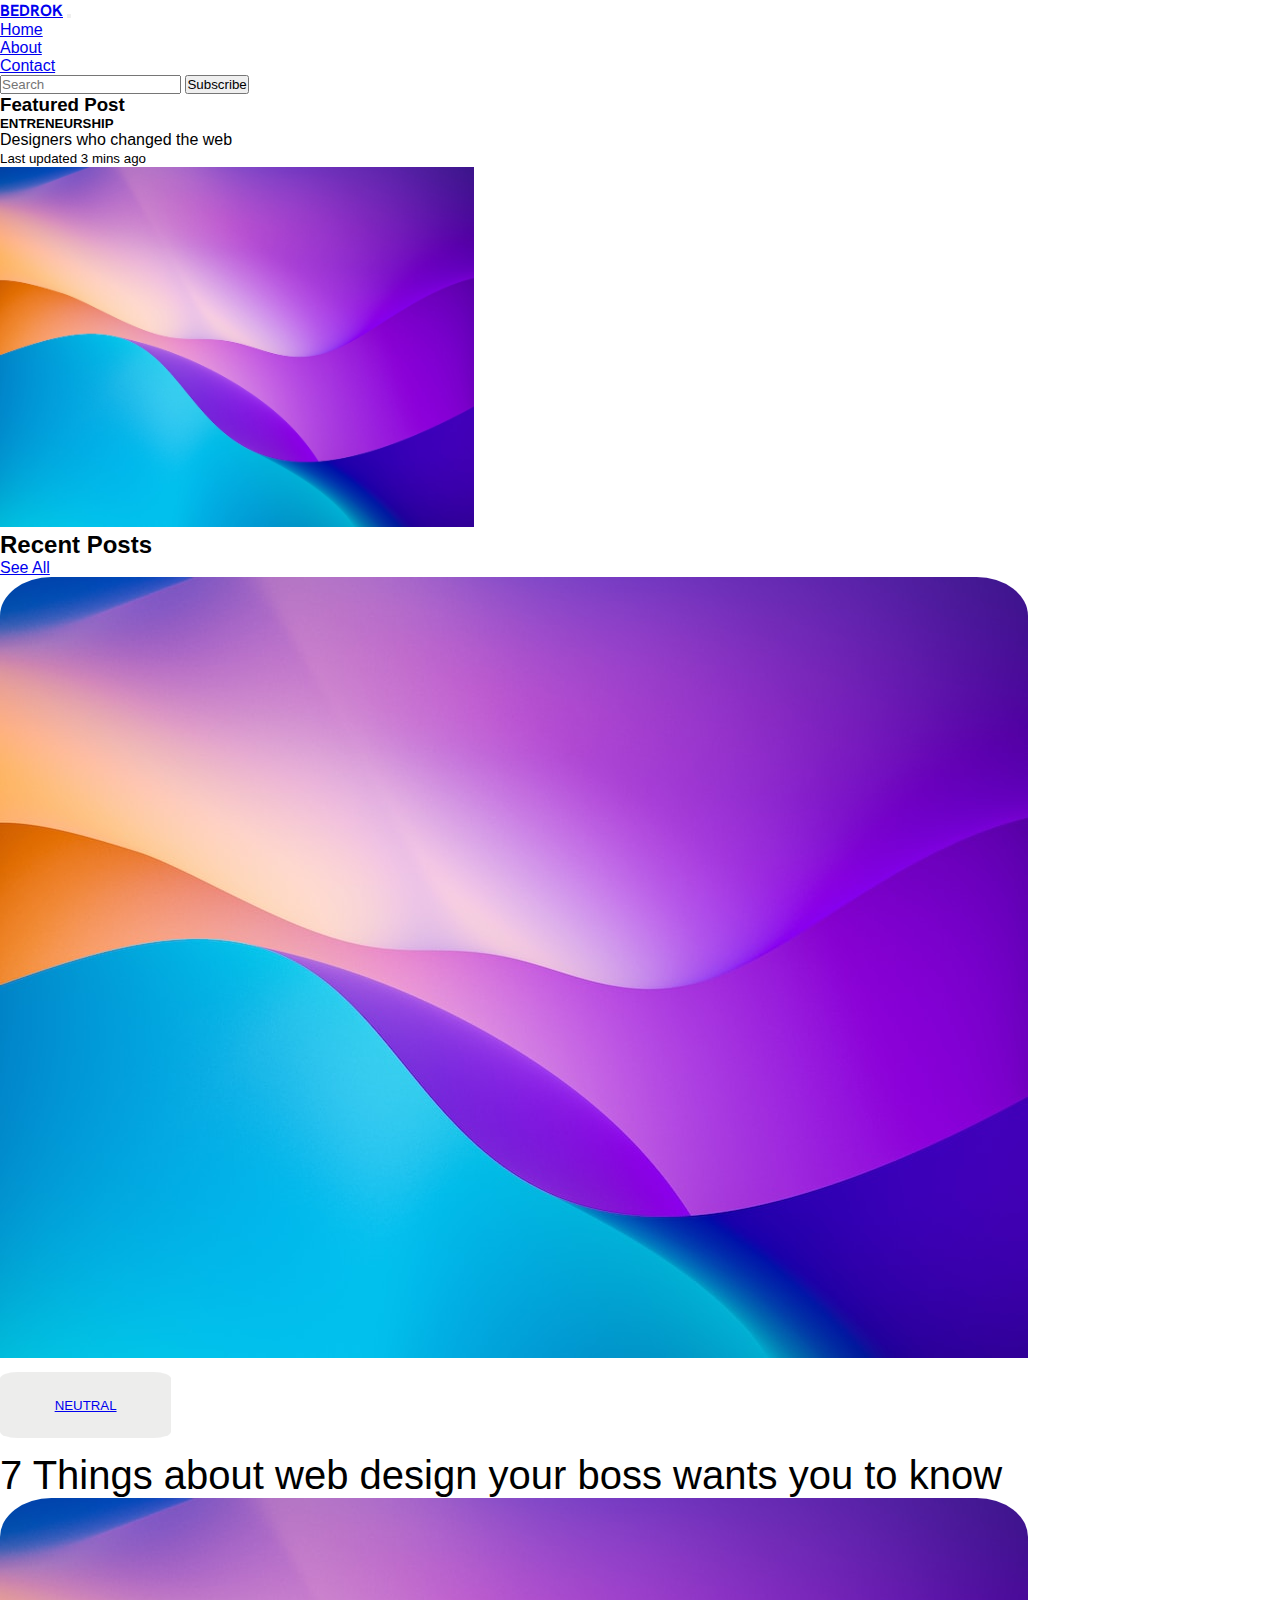
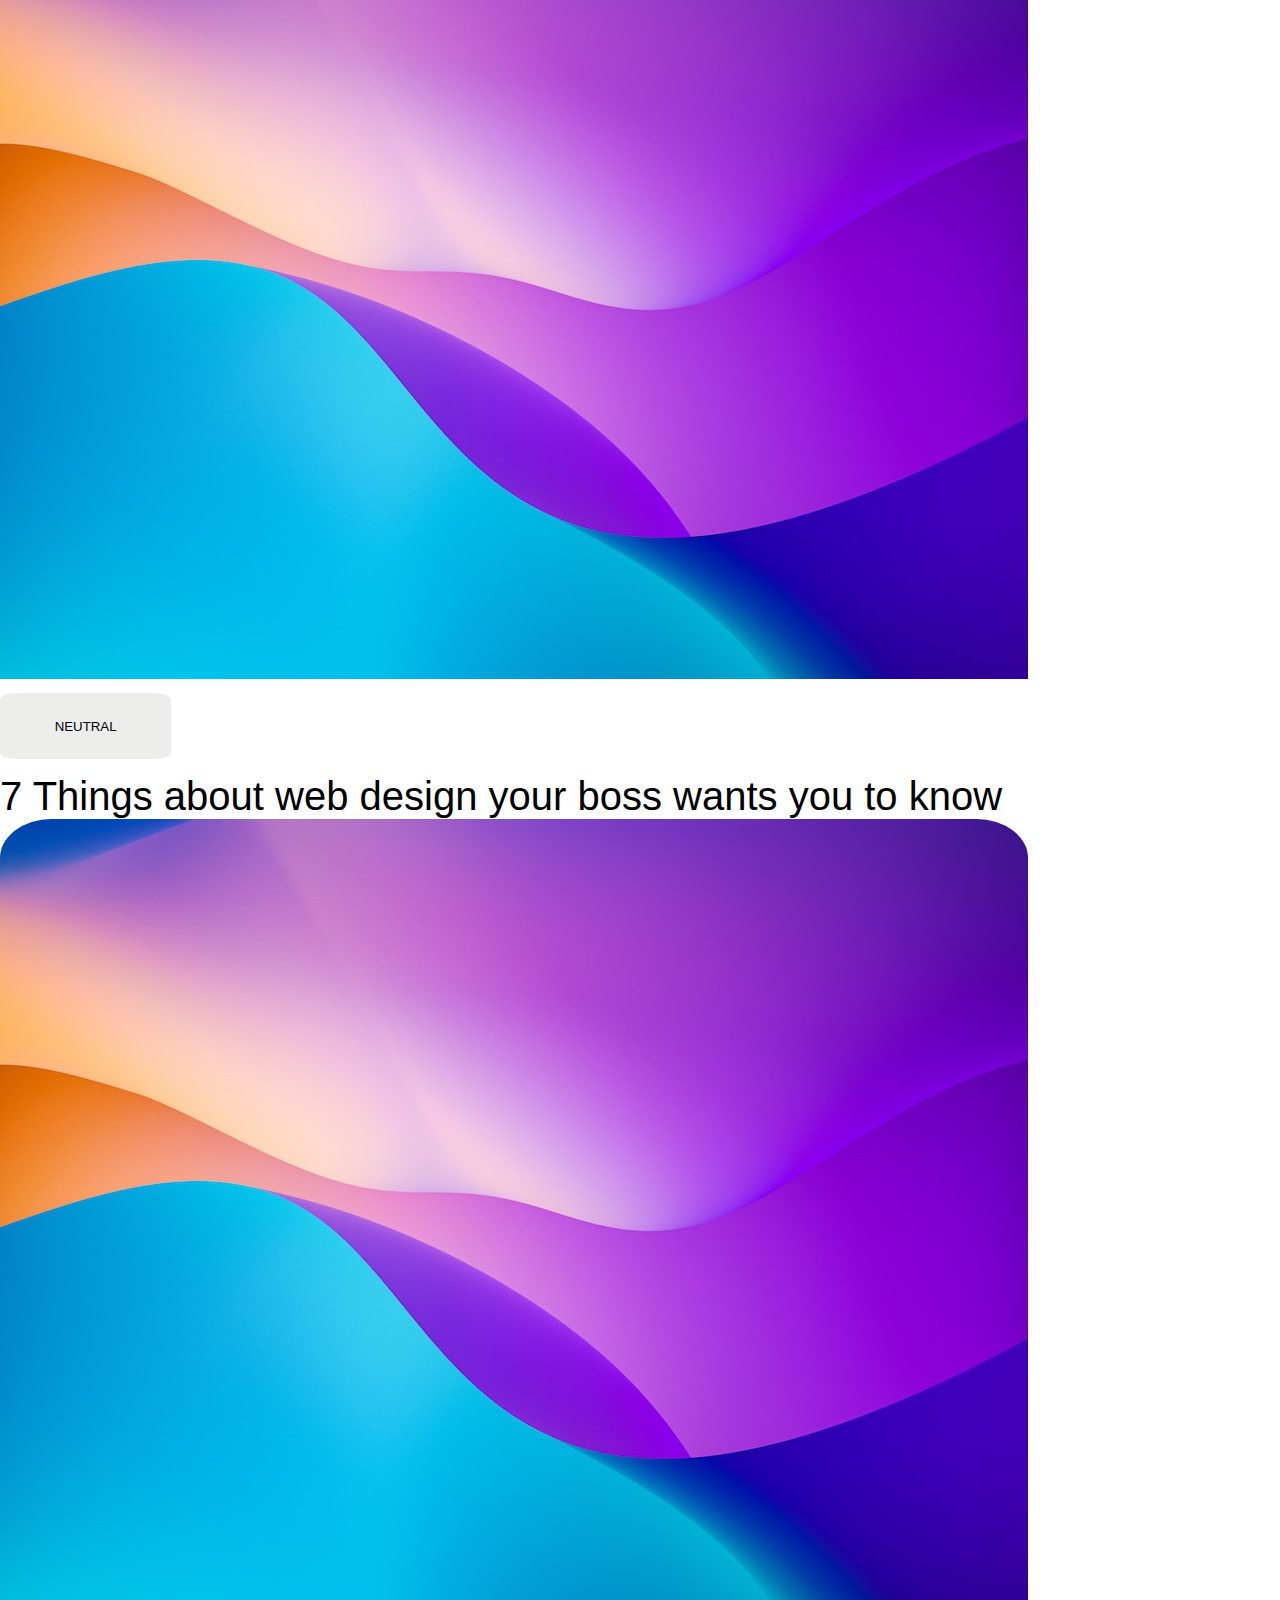
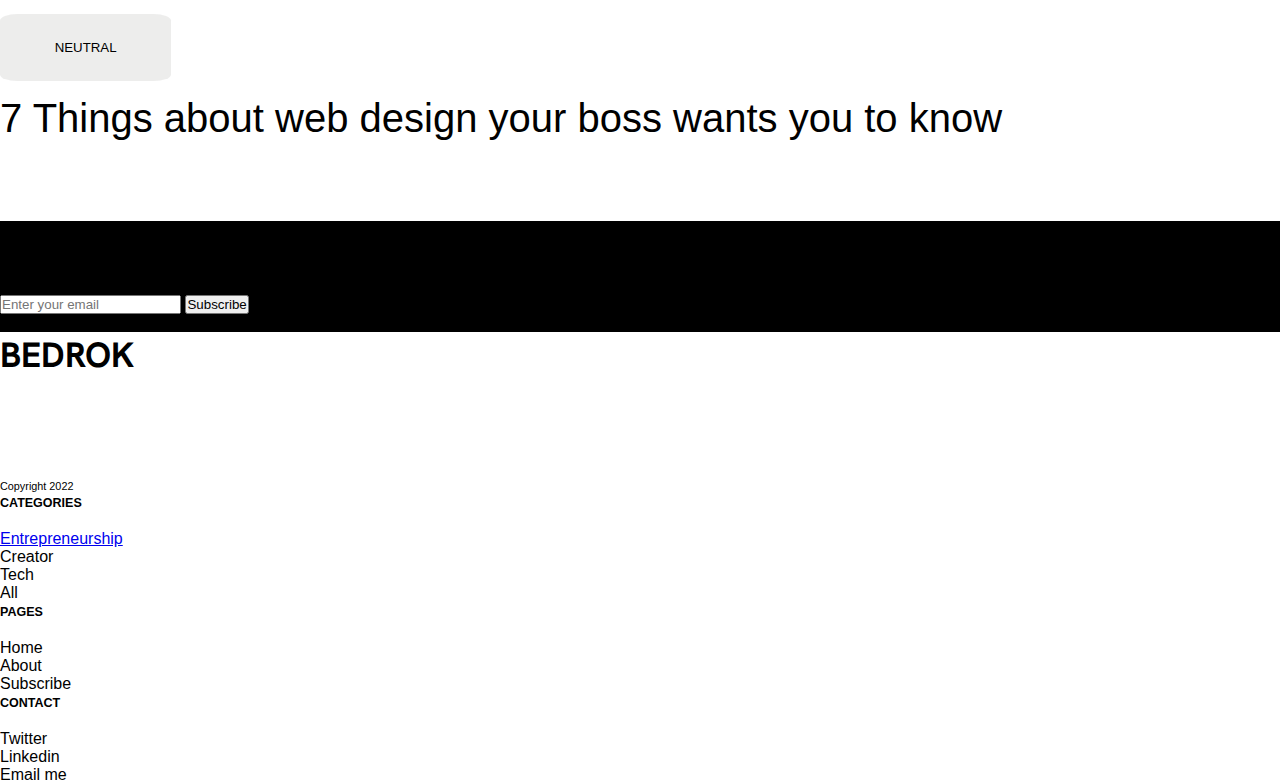
<file: index.html>
<!DOCTYPE html>
<html lang="en">

<head>
    <meta charset="UTF-8">
    <meta name="viewport" content="width=device-width, initial-scale=1.0">
    <title>Bedrok</title>
    <link href="https://cdn.jsdelivr.net/npm/bootstrap@5.0.2/dist/css/bootstrap.min.css" rel="stylesheet" integrity="sha384-EVSTQN3/azprG1Anm3QDgpJLIm9Nao0Yz1ztcQTwFspd3yD65VohhpuuCOmLASjC" crossorigin="anonymous">
    <link rel="stylesheet" href="./styles.css">
    <link rel="preconnect" href="https://fonts.googleapis.com">
    <link rel="preconnect" href="https://fonts.gstatic.com" crossorigin>
    <link href="https://fonts.googleapis.com/css2?family=Hanken+Grotesk:wght@900&display=swap" rel="stylesheet">

</head>

<body>

    <nav class="navbar navbar-expand-lg navbar-light bg-light">
        <div class="container mb-3">
            <a class="navbar-brand logo-text" href="#"><strong>BEDROK</strong></a>
            <button class="navbar-toggler" type="button" data-bs-toggle="collapse" data-bs-target="#navbarSupportedContent" aria-controls="navbarSupportedContent" aria-expanded="false" aria-label="Toggle navigation">
            <span class="navbar-toggler-icon"></span>
          </button>

            <div class="collapse navbar-collapse" id="navbarSupportedContent">
                <ul class="navbar-nav ms-auto mb-2 mb-lg-0">
                    <li class="nav-item">
                        <a class="nav-link" href="#home">Home</a>
                    </li>
                    <li class="nav-item">
                        <a class="nav-link" href="./about/about.html">About</a>
                    </li>
                    <li class="nav-item">
                        <a class="nav-link" href="./contact/contact.html">Contact</a>
                    </li>
                </ul>
                <form class="d-flex">
                    <input class="form-control me-2 rounded-pill" type="search" placeholder="Search" aria-label="Search">
                    <button class="btn btn-outline-success bg-dark text-light" type="submit">Subscribe</button>
                </form>
            </div>
        </div>
    </nav>
    <!-- Featured Post -->

    <section class="container my-5 section-padding featured-section">
        <h3 class="text-muted mb-2">Featured Post</h3>
        <div class="card w-100 featured-card">
            <div class="row g-0">
                <div class="col-md-4">
                    <div class="card-body my-5 mx-5">
                        <h5 class="card-title mb-3">ENTRENEURSHIP</h5>
                        <p class="card-text h4 mb-3">Designers who changed the web</p>
                        <p class="card-text"><small class="text-muted">Last updated 3 mins ago</small></p>
                    </div>
                </div>
                <!-- <div class="col-md-4">
                    <img src="./landingPagesImages/purpleBackground.jpeg" alt="" class="img-fluid rounded-end w-100 purple-image">
                </div> -->
                <div class="col-md-8">
                    <img src="./landingPagesImages/purpleBackground.jpeg" alt="" class="img-fluid rounded-end w-100 purple-image">
                </div>
            </div>
        </div>
    </section>

    <!-- Recent Post Section -->
    <section class="recent-post-section mt-5 mb-5 section-padding">
        <div class="container">
            <div class="d-flex justify-content-between">
                <h2 class="text-muted mt-5 mb-4">Recent Posts</h2>
                <p class="text-muted mt-5 mx-0"><a href="./blogPosts/seeAll.html" class="text-decoration-none text-dark">See All</a></p>
            </div>
            <div class="row row-cols-1 row-cols-md-3 g-4">
                <div class="col">
                    <div class="card border-top-0 recent-post-cards">
                        <img src="./landingPagesImages/purpleBackground.jpeg" class="card-img-top recent-post-images" alt="">
                        <div class="card-body">
                            <h5 class="card-title neutral-heading"><a href="./blogPost/blogPost.html" class="text-decoration-none text-dark">NEUTRAL</a></h5>
                            <p class="card-text neutral-paragraph">7 Things about web design your boss wants you to know </p>
                        </div>
                    </div>
                </div>
                <div class="col">
                    <div class="card border-top-0 recent-post-cards">
                        <img src="./landingPagesImages/purpleBackground.jpeg" class="card-img-top  recent-post-images" alt="...">
                        <div class="card-body">
                            <h5 class="card-title neutral-heading">NEUTRAL</h5>
                            <p class="card-text neutral-paragraph">7 Things about web design your boss wants you to know </p>
                        </div>
                    </div>
                </div>
                <div class="col">
                    <div class="card border-top-0 recent-post-cards">
                        <img src="./landingPagesImages/purpleBackground.jpeg" class="card-img-top recent-post-images" alt="...">
                        <div class="card-body">
                            <h5 class="card-title neutral-heading">NEUTRAL</h5>
                            <p class="card-text neutral-paragraph">7 Things about web design your boss wants you to know </p>
                        </div>
                    </div>
                </div>
            </div>
        </div>
    </section>

    <!-- Monthly Post Section -->
    <section class="monthly-post text-light container-fluid text-center py-5 mb-0">
        <p class="monthly-post-paragraphs">A monthly post delivered</p>
        <p class="monthly-post-paragraphs">straight to your inbox</p>
        <form class="d-flex m-auto monthly-post-form">
            <input class="form-control me-2 rounded" type="email" placeholder="Enter your email" aria-label="Email">
            <button class="btn btn-outline-success bg-light text-dark" type="submit">Subscribe</button>
        </form>
        <p class="my-3"><small class="text-muted">Zero spam, just the good stuff</small></p>
    </section>

    <!-- Footer goes here -->
    <footer class="my-5 container">
        <div class="row mt-5">
            <div class="col-md-6 mt-5">
                <p class=" footer-bedrok logo-text">BEDROK</p>
                <p class="copyright"><small class="text-muted">Copyright 2022</small></p>
            </div>
            <div class="col-md-6 mt-5">
                <div class="d-flex justify-content-between flex-wrap">
                    <div class="footer-groups">
                        <h3><small class="text-muted">CATEGORIES</small></h3>
                        <p class="text-muted"><a href="../enterpreneurship/enterpreneurship.html" class="text-decoration-none text-dark">Entrepreneurship</a></p>
                        <p>Creator</p>
                        <p>Tech</p>
                        <p>All</p>
                    </div>
                    <div class="footer-groups">
                        <h3><small class="text-muted">PAGES</small></h3>
                        <p>Home</p>
                        <p>About</p>
                        <p>Subscribe</p>
                    </div>
                    <div class="footer-groups">
                        <h3><small class="text-muted">CONTACT</small></h3>
                        <p>Twitter</p>
                        <p>Linkedin</p>
                        <p>Email me</p>
                    </div>
                </div>
            </div>
        </div>
    </footer>

















    <script src="https://cdn.jsdelivr.net/npm/bootstrap@5.0.2/dist/js/bootstrap.bundle.min.js" integrity="sha384-MrcW6ZMFYlzcLA8Nl+NtUVF0sA7MsXsP1UyJoMp4YLEuNSfAP+JcXn/tWtIaxVXM" crossorigin="anonymous"></script>
</body>

</html>
</file>
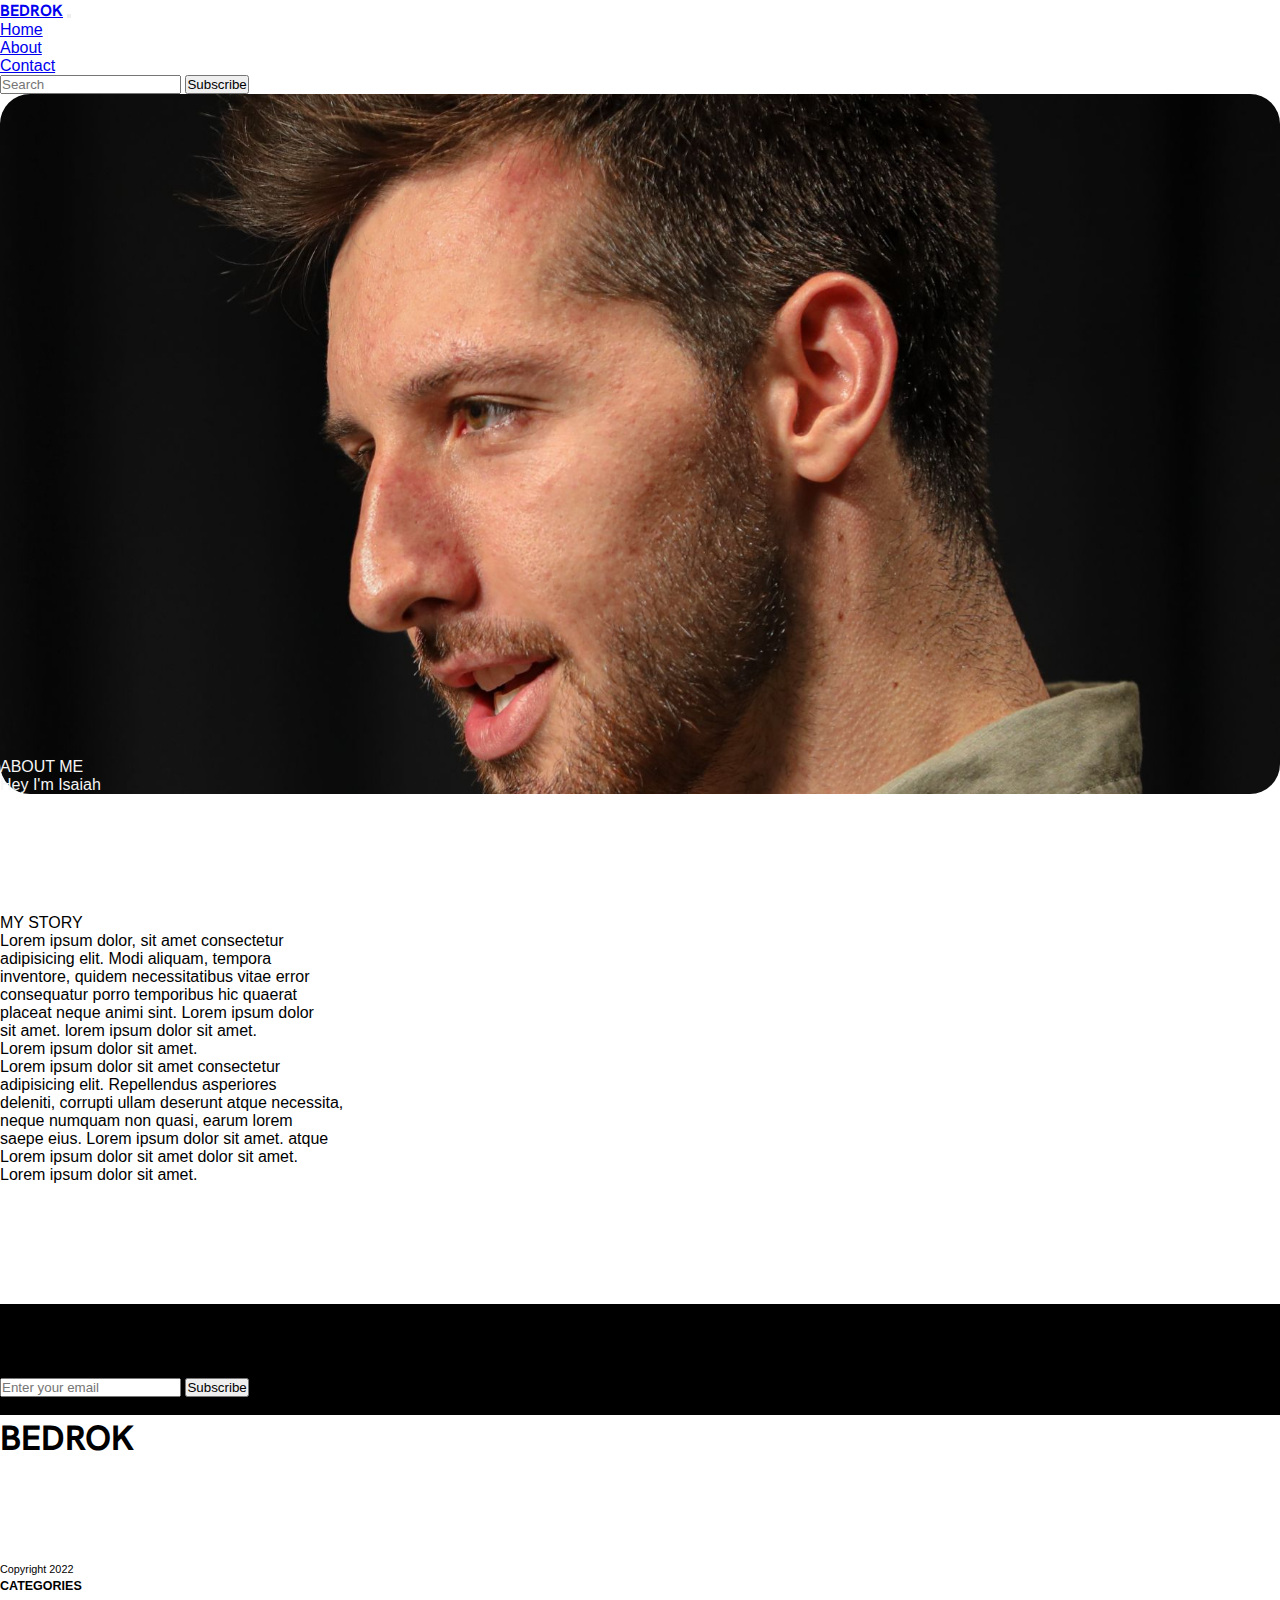
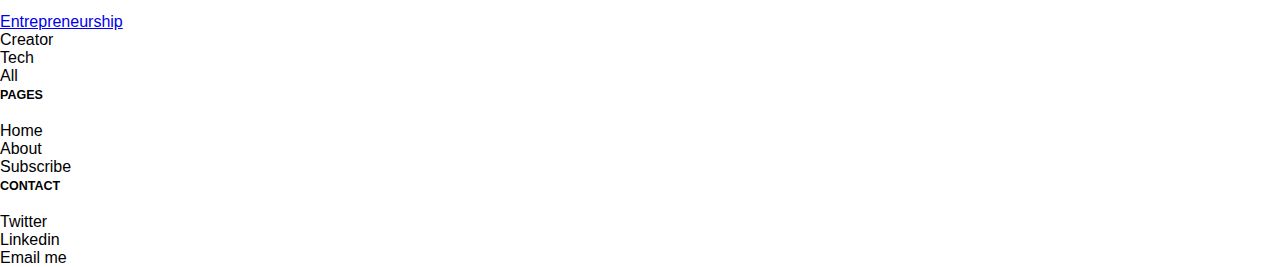
<file: about/about.html>
<!DOCTYPE html>
<html lang="en">

<head>
    <meta charset="UTF-8">
    <meta name="viewport" content="width=device-width, initial-scale=1.0">
    <title>Bedrok</title>
    <link href="https://cdn.jsdelivr.net/npm/bootstrap@5.0.2/dist/css/bootstrap.min.css" rel="stylesheet" integrity="sha384-EVSTQN3/azprG1Anm3QDgpJLIm9Nao0Yz1ztcQTwFspd3yD65VohhpuuCOmLASjC" crossorigin="anonymous">
    <link rel="stylesheet" href="../styles.css">
    <link rel="preconnect" href="https://fonts.googleapis.com">
    <link rel="preconnect" href="https://fonts.gstatic.com" crossorigin>
    <link href="https://fonts.googleapis.com/css2?family=Hanken+Grotesk:wght@900&display=swap" rel="stylesheet">

</head>

<body>

    <nav class="navbar navbar-expand-lg navbar-light bg-light">
        <div class="container mb-3">
            <a class="navbar-brand logo-text" href="#"><strong>BEDROK</strong></a>
            <button class="navbar-toggler" type="button" data-bs-toggle="collapse" data-bs-target="#navbarSupportedContent" aria-controls="navbarSupportedContent" aria-expanded="false" aria-label="Toggle navigation">
            <span class="navbar-toggler-icon"></span>
          </button>

            <div class="collapse navbar-collapse" id="navbarSupportedContent">
                <ul class="navbar-nav ms-auto mb-2 mb-lg-0">
                    <li class="nav-item">
                        <a class="nav-link" href="../index.html">Home</a>
                    </li>
                    <li class="nav-item">
                        <a class="nav-link" href="#about">About</a>
                    </li>
                    <li class="nav-item">
                        <a class="nav-link" href="../contact/contact.html">Contact</a>
                    </li>
                </ul>
                <form class="d-flex">
                    <input class="form-control me-2 rounded-pill" type="search" placeholder="Search" aria-label="Search">
                    <button class="btn btn-outline-success bg-dark text-light" type="submit">Subscribe</button>
                </form>
            </div>
        </div>
    </nav>

    <!-- About Section -->
    <section class="bio-card container mt-5">
        <div class="bio-container">
            <p class="h5 mx-5 mb-2">ABOUT ME</p>
            <p class="display-1 mx-5 mb-5">Hey I'm Isaiah</p>
        </div>
        <div class="row bio-row">
            <div class="col-md-4 my-5 ms-auto">
                <p class="h5 mb-2">MY STORY</p>
            </div>
            <div class="col-md-4">
                <p>Lorem ipsum dolor, sit amet consectetur <br> adipisicing elit. Modi aliquam, tempora <br> inventore, quidem necessitatibus vitae error <br> consequatur porro temporibus hic quaerat<br> placeat neque animi sint. Lorem ipsum dolor <br> sit
                    amet. lorem ipsum dolor sit amet. <br>Lorem ipsum dolor sit amet.</p>
            </div>
            <div class="col-md-4">
                <p>Lorem ipsum dolor sit amet consectetur <br>adipisicing elit. Repellendus asperiores <br>deleniti, corrupti ullam deserunt atque necessita,<br> neque numquam non quasi, earum lorem <br> saepe eius. Lorem ipsum dolor sit amet. atque<br>                    Lorem ipsum dolor sit amet dolor sit amet. <br>Lorem ipsum dolor sit amet.</p>
            </div>
        </div>
    </section>


    <!-- Monthly Post Section -->
    <section class="monthly-post text-light container-fluid text-center py-5 mb-0">
        <p class="monthly-post-paragraphs">A monthly post delivered</p>
        <p class="monthly-post-paragraphs">straight to your inbox</p>
        <form class="d-flex m-auto monthly-post-form">
            <input class="form-control me-2 rounded" type="email" placeholder="Enter your email" aria-label="Email">
            <button class="btn btn-outline-success bg-light text-dark" type="submit">Subscribe</button>
        </form>
        <p class="my-3"><small class="text-muted">Zero spam, just the good stuff</small></p>
    </section>

    <!-- Footer goes here -->
    <footer class="my-5 container">
        <div class="row mt-5">
            <div class="col-md-6 mt-5">
                <p class=" footer-bedrok logo-text">BEDROK</p>
                <p class="copyright"><small class="text-muted">Copyright 2022</small></p>
            </div>
            <div class="col-md-6 mt-5">
                <div class="d-flex justify-content-between flex-wrap">
                    <div class="footer-groups">
                        <h3><small class="text-muted">CATEGORIES</small></h3>
                        <p class="text-muted"><a href="../enterpreneurship/enterpreneurship.html" class="text-decoration-none text-dark">Entrepreneurship</a></p>
                        <p>Creator</p>
                        <p>Tech</p>
                        <p>All</p>
                    </div>
                    <div class="footer-groups">
                        <h3><small class="text-muted">PAGES</small></h3>
                        <p>Home</p>
                        <p>About</p>
                        <p>Subscribe</p>
                    </div>
                    <div class="footer-groups">
                        <h3><small class="text-muted">CONTACT</small></h3>
                        <p>Twitter</p>
                        <p>Linkedin</p>
                        <p>Email me</p>
                    </div>
                </div>
            </div>
        </div>
    </footer>

















    <script src="https://cdn.jsdelivr.net/npm/bootstrap@5.0.2/dist/js/bootstrap.bundle.min.js" integrity="sha384-MrcW6ZMFYlzcLA8Nl+NtUVF0sA7MsXsP1UyJoMp4YLEuNSfAP+JcXn/tWtIaxVXM" crossorigin="anonymous"></script>
</body>

</html>
</file>
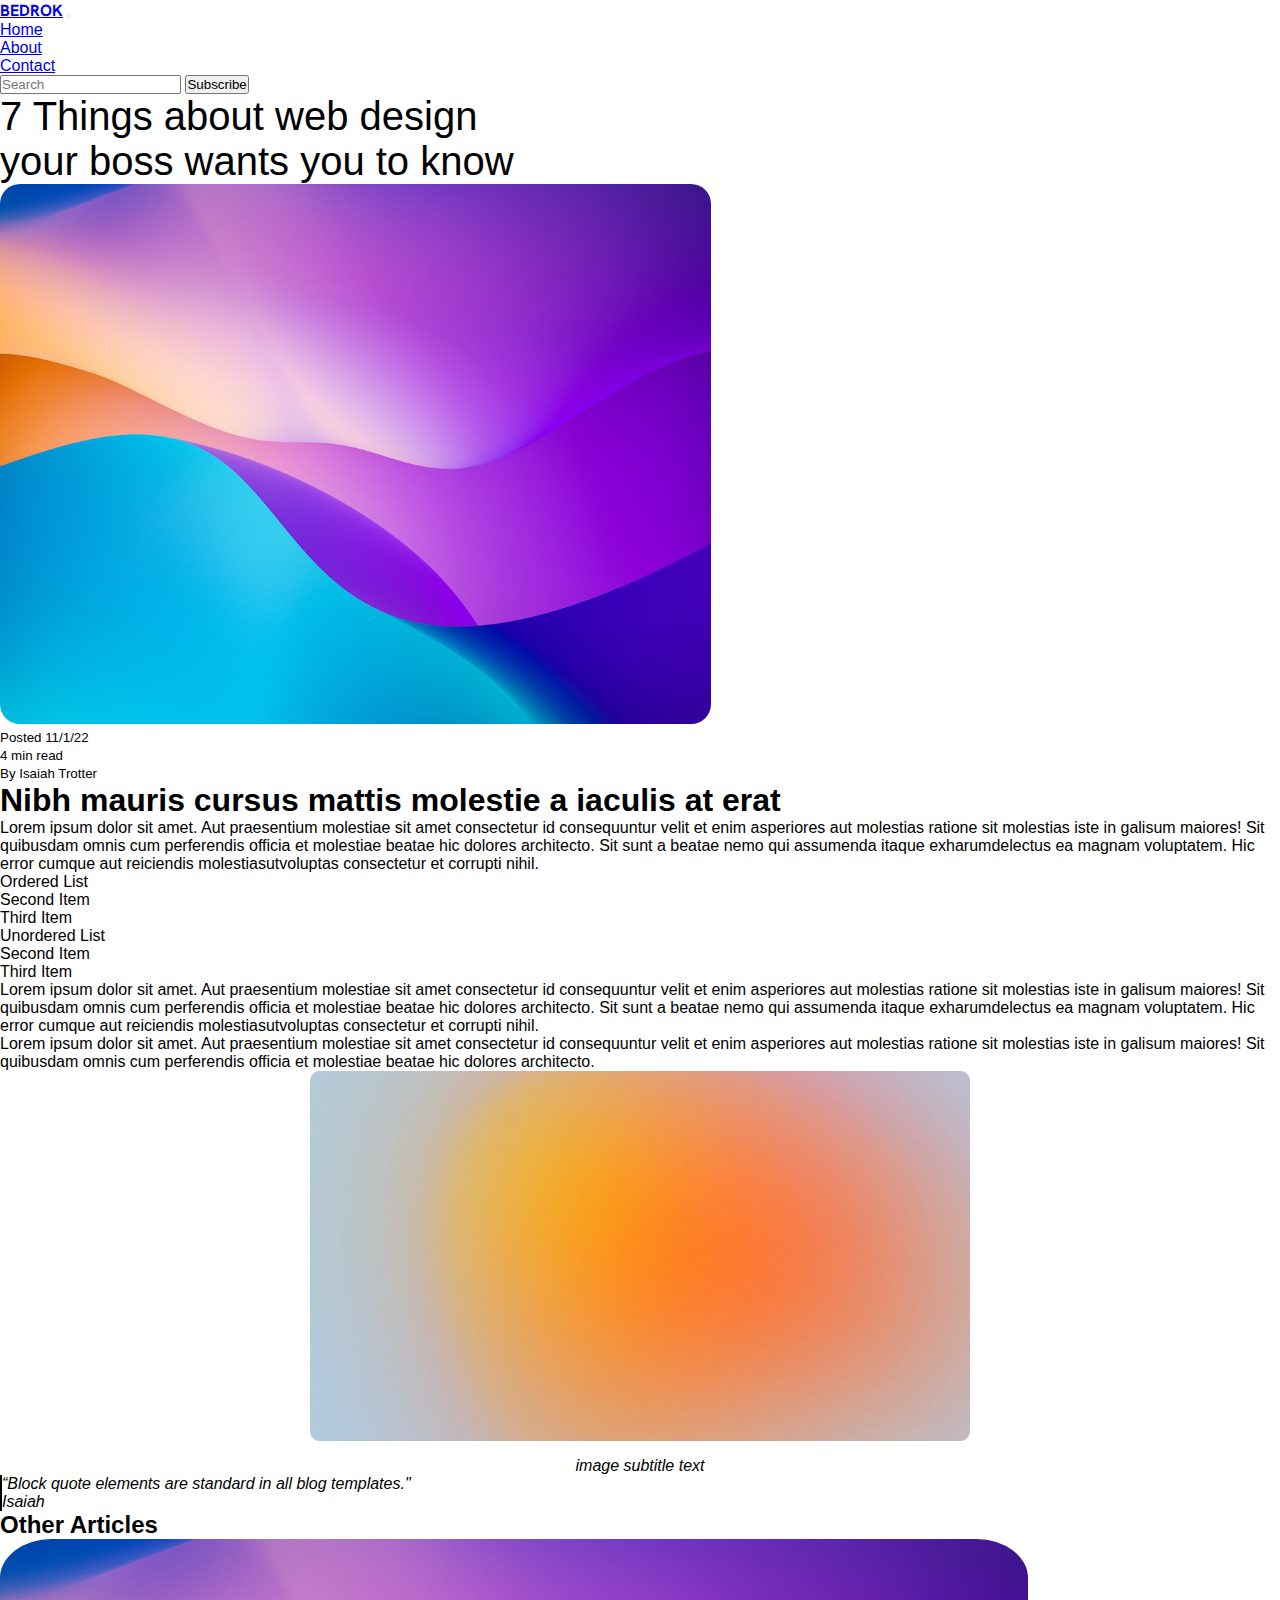
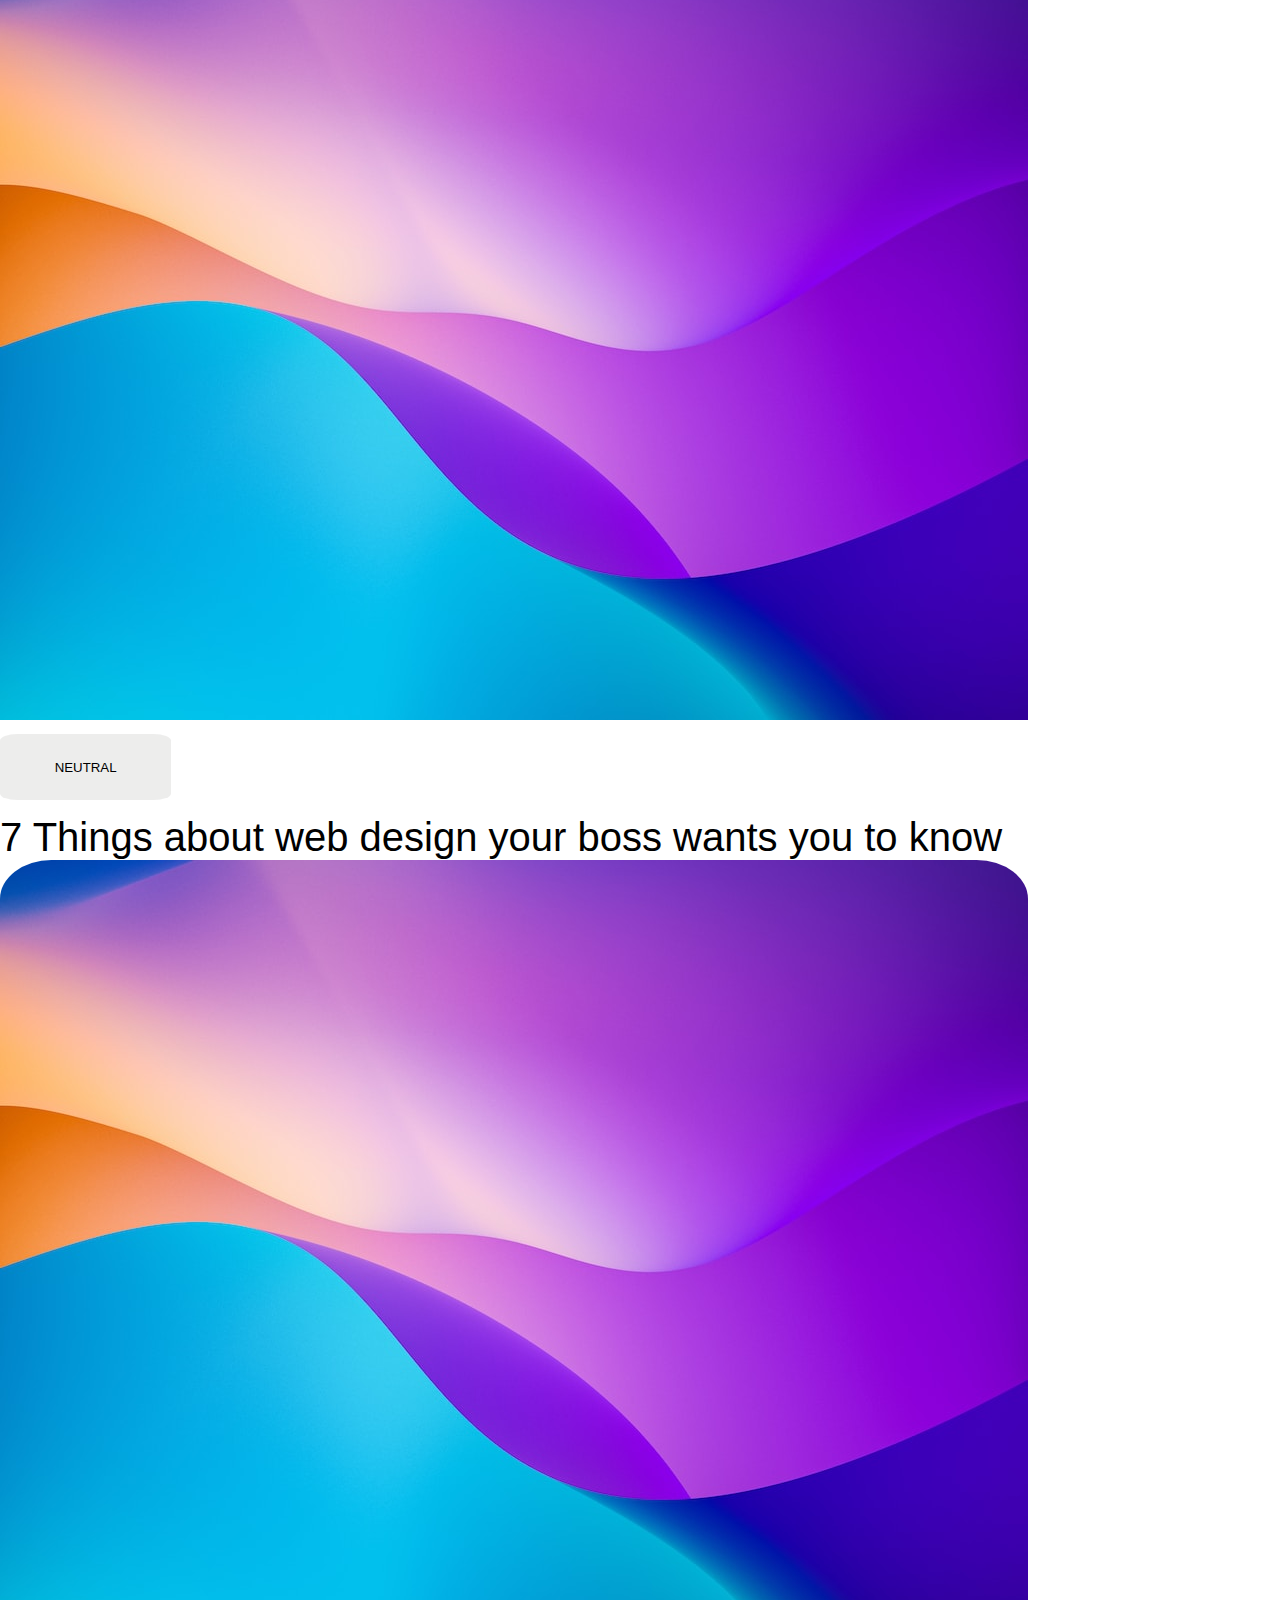
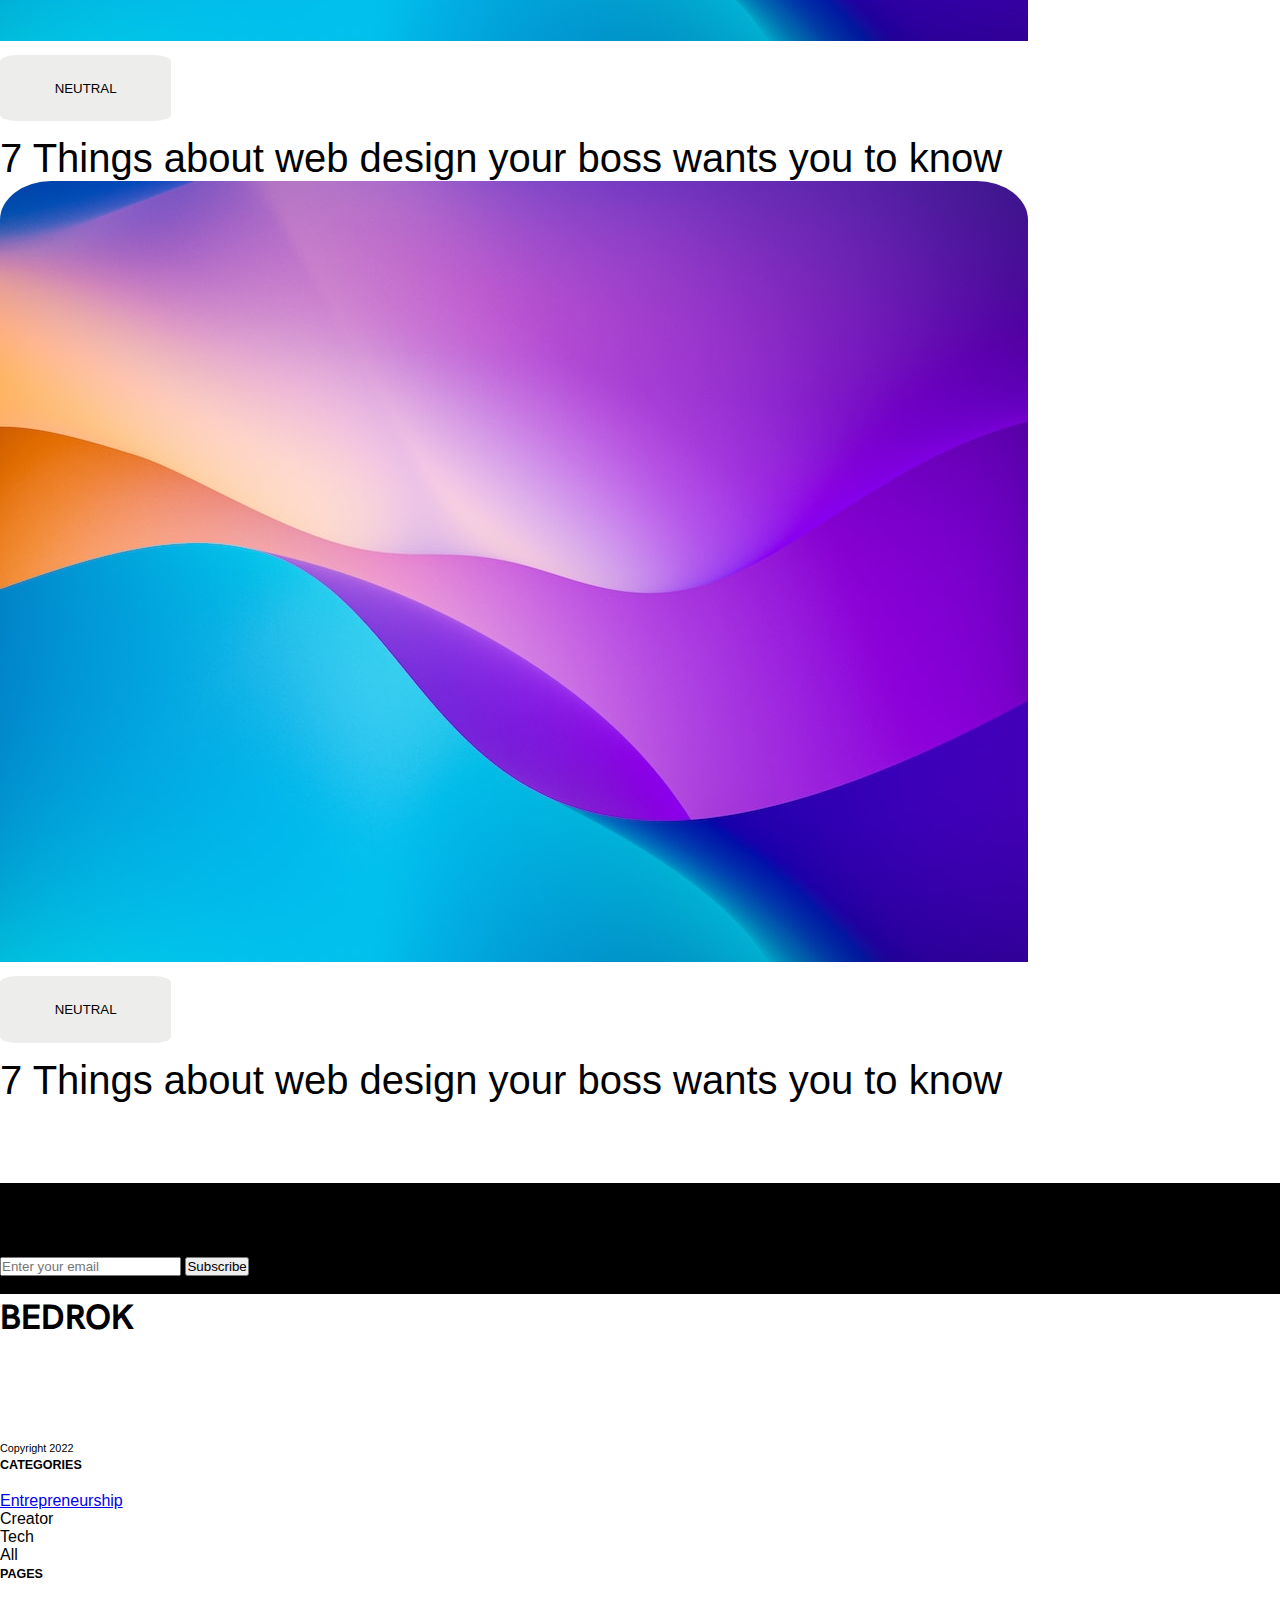
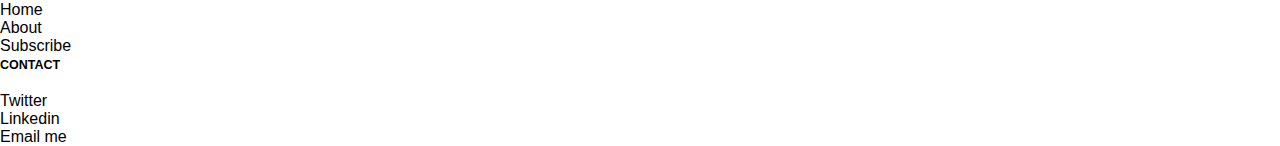
<file: blogPost/blogPost.html>
<!DOCTYPE html>
<html lang="en">

<head>
    <meta charset="UTF-8">
    <meta name="viewport" content="width=device-width, initial-scale=1.0">
    <title>Bedrok</title>
    <link href="https://cdn.jsdelivr.net/npm/bootstrap@5.0.2/dist/css/bootstrap.min.css" rel="stylesheet" integrity="sha384-EVSTQN3/azprG1Anm3QDgpJLIm9Nao0Yz1ztcQTwFspd3yD65VohhpuuCOmLASjC" crossorigin="anonymous">
    <link rel="stylesheet" href="../styles.css">
    <link rel="preconnect" href="https://fonts.googleapis.com">
    <link rel="preconnect" href="https://fonts.gstatic.com" crossorigin>
    <link href="https://fonts.googleapis.com/css2?family=Hanken+Grotesk:wght@900&display=swap" rel="stylesheet">

</head>

<body>

    <nav class="navbar navbar-expand-lg navbar-light bg-light">
        <div class="container mb-3">
            <a class="navbar-brand logo-text" href="#"><strong>BEDROK</strong></a>
            <button class="navbar-toggler" type="button" data-bs-toggle="collapse" data-bs-target="#navbarSupportedContent" aria-controls="navbarSupportedContent" aria-expanded="false" aria-label="Toggle navigation">
            <span class="navbar-toggler-icon"></span>
          </button>

            <div class="collapse navbar-collapse" id="navbarSupportedContent">
                <ul class="navbar-nav ms-auto mb-2 mb-lg-0">
                    <li class="nav-item">
                        <a class="nav-link" href="../index.html">Home</a>
                    </li>
                    <li class="nav-item">
                        <a class="nav-link" href="./about/about.html">About</a>
                    </li>
                    <li class="nav-item">
                        <a class="nav-link" href="./contact/contact.html">Contact</a>
                    </li>
                </ul>
                <form class="d-flex">
                    <input class="form-control me-2 rounded-pill" type="search" placeholder="Search" aria-label="Search">
                    <button class="btn btn-outline-success bg-dark text-light" type="submit">Subscribe</button>
                </form>
            </div>
        </div>
    </nav>

    <section class="container my-5 section-padding featured-section">
        <div class="card h-50 border-0 recent-post-cards">
            <div class="card-body">
                <p class="card-text neutral-paragraph mb-3">7 Things about web design <br>your boss wants you to know </p>
            </div>
            <img src="./purpleBackground.jpeg" class="blog-post-images mb-5" alt="">
        </div>
    </section>

    <!-- Post information below -->

    <section class="container">
        <div class="col-md-8 col-12 mx-auto">
            <div class="post-update d-flex justify-content-between mx-auto border-top border-bottom text-muted mb-4">
                <p class="mb-2"><small>Posted 11/1/22</small></p>
                <p class="mb-2"><small>4 min read</small></p>
            </div>
            <div class="text-muted post-info mb-5">
                <p><small>By Isaiah Trotter</small></p>
            </div>
            <div class="description">
                <h1 class=" display-1">Nibh mauris cursus mattis molestie a iaculis at erat</h1>
                <p>
                    Lorem ipsum dolor sit amet. Aut praesentium molestiae sit amet consectetur id consequuntur velit et enim asperiores aut molestias ratione sit molestias iste in galisum maiores! Sit quibusdam omnis cum perferendis officia et molestiae beatae hic dolores
                    architecto. Sit sunt a beatae nemo qui assumenda itaque exharumdelectus ea magnam voluptatem. Hic error cumque aut reiciendis molestiasutvoluptas consectetur et corrupti nihil.
                </p>
                <ol>
                    <li>Ordered List</li>
                    <li>Second Item</li>
                    <li>Third Item</li>
                </ol>
                <ul>
                    <li>Unordered List</li>
                    <li>Second Item</li>
                    <li>Third Item</li>
                </ul>
                <p class="mb-3">
                    Lorem ipsum dolor sit amet. Aut praesentium molestiae sit amet consectetur id consequuntur velit et enim asperiores aut molestias ratione sit molestias iste in galisum maiores! Sit quibusdam omnis cum perferendis officia et molestiae beatae hic dolores
                    architecto. Sit sunt a beatae nemo qui assumenda itaque exharumdelectus ea magnam voluptatem. Hic error cumque aut reiciendis molestiasutvoluptas consectetur et corrupti nihil.
                </p>
                <p>
                    Lorem ipsum dolor sit amet. Aut praesentium molestiae sit amet consectetur id consequuntur velit et enim asperiores aut molestias ratione sit molestias iste in galisum maiores! Sit quibusdam omnis cum perferendis officia et molestiae beatae hic dolores
                    architecto.
                </p>
                <div class="post-image mt-4 mb-2">
                    <img src="./Rectangle 13.png" class="col-12" alt="">
                    <p class=""><em>image subtitle text</em></p>
                </div>
                <figure class="text-center p-2 col-8 mx-auto bg-light bg-gradient">
                    <blockquote class="blockquote">
                        <p><i>“Block quote elements are standard in all blog templates."</i></p>
                    </blockquote>
                    <figcaption class="blockquote-footer">
                        <cite title="Source Title">Isaiah</cite>
                    </figcaption>
                </figure>
            </div>



        </div>
    </section>
    <!-- Other Articles Section -->
    <section class="recent-post-section mt-5 mb-5 section-padding">
        <div class="container">
            <div class="">
                <h2 class="text-muted mt-5 mb-4">Other Articles</h2>
            </div>
            <div class="row row-cols-1 row-cols-md-3 g-4">
                <div class="col">
                    <div class="card border-top-0 recent-post-cards">
                        <img src="./purpleBackground.jpeg" class="card-img-top recent-post-images" alt="">
                        <div class="card-body">
                            <h5 class="card-title neutral-heading">NEUTRAL</h5>
                            <p class="card-text neutral-paragraph">7 Things about web design your boss wants you to know </p>
                        </div>
                    </div>
                </div>
                <div class="col">
                    <div class="card border-top-0 recent-post-cards">
                        <img src="./purpleBackground.jpeg" class="card-img-top  recent-post-images" alt="...">
                        <div class="card-body">
                            <h5 class="card-title neutral-heading">NEUTRAL</h5>
                            <p class="card-text neutral-paragraph">7 Things about web design your boss wants you to know </p>
                        </div>
                    </div>
                </div>
                <div class="col">
                    <div class="card border-top-0 recent-post-cards">
                        <img src="./purpleBackground.jpeg" class="card-img-top recent-post-images" alt="...">
                        <div class="card-body">
                            <h5 class="card-title neutral-heading">NEUTRAL</h5>
                            <p class="card-text neutral-paragraph">7 Things about web design your boss wants you to know </p>
                        </div>
                    </div>
                </div>
            </div>
        </div>
    </section>

    <!-- Monthly Post Section -->
    <section class="monthly-post text-light container-fluid text-center py-5 mb-0">
        <p class="monthly-post-paragraphs">A monthly post delivered</p>
        <p class="monthly-post-paragraphs">straight to your inbox</p>
        <form class="d-flex m-auto monthly-post-form">
            <input class="form-control me-2 rounded" type="email" placeholder="Enter your email" aria-label="Email">
            <button class="btn btn-outline-success bg-light text-dark" type="submit">Subscribe</button>
        </form>
        <p class="my-3"><small class="text-muted">Zero spam, just the good stuff</small></p>
    </section>

    <!-- Footer goes here -->
    <footer class="my-5 container">
        <div class="row mt-5">
            <div class="col-md-6 mt-5">
                <p class=" footer-bedrok logo-text">BEDROK</p>
                <p class="copyright"><small class="text-muted">Copyright 2022</small></p>
            </div>
            <div class="col-md-6 mt-5">
                <div class="d-flex justify-content-between flex-wrap">
                    <div class="footer-groups">
                        <h3><small class="text-muted">CATEGORIES</small></h3>
                        <p class="text-muted mt-5 mx-0"><a href="../enterpreneurship/enterpreneurship.html" class="text-decoration-none text-dark">Entrepreneurship</a></p>
                        <p>Creator</p>
                        <p>Tech</p>
                        <p>All</p>
                    </div>
                    <div class="footer-groups">
                        <h3><small class="text-muted">PAGES</small></h3>
                        <p>Home</p>
                        <p>About</p>
                        <p>Subscribe</p>
                    </div>
                    <div class="footer-groups">
                        <h3><small class="text-muted">CONTACT</small></h3>
                        <p>Twitter</p>
                        <p>Linkedin</p>
                        <p>Email me</p>
                    </div>
                </div>
            </div>
        </div>
    </footer>

















    <script src="https://cdn.jsdelivr.net/npm/bootstrap@5.0.2/dist/js/bootstrap.bundle.min.js" integrity="sha384-MrcW6ZMFYlzcLA8Nl+NtUVF0sA7MsXsP1UyJoMp4YLEuNSfAP+JcXn/tWtIaxVXM" crossorigin="anonymous"></script>
</body>

</html>
</file>
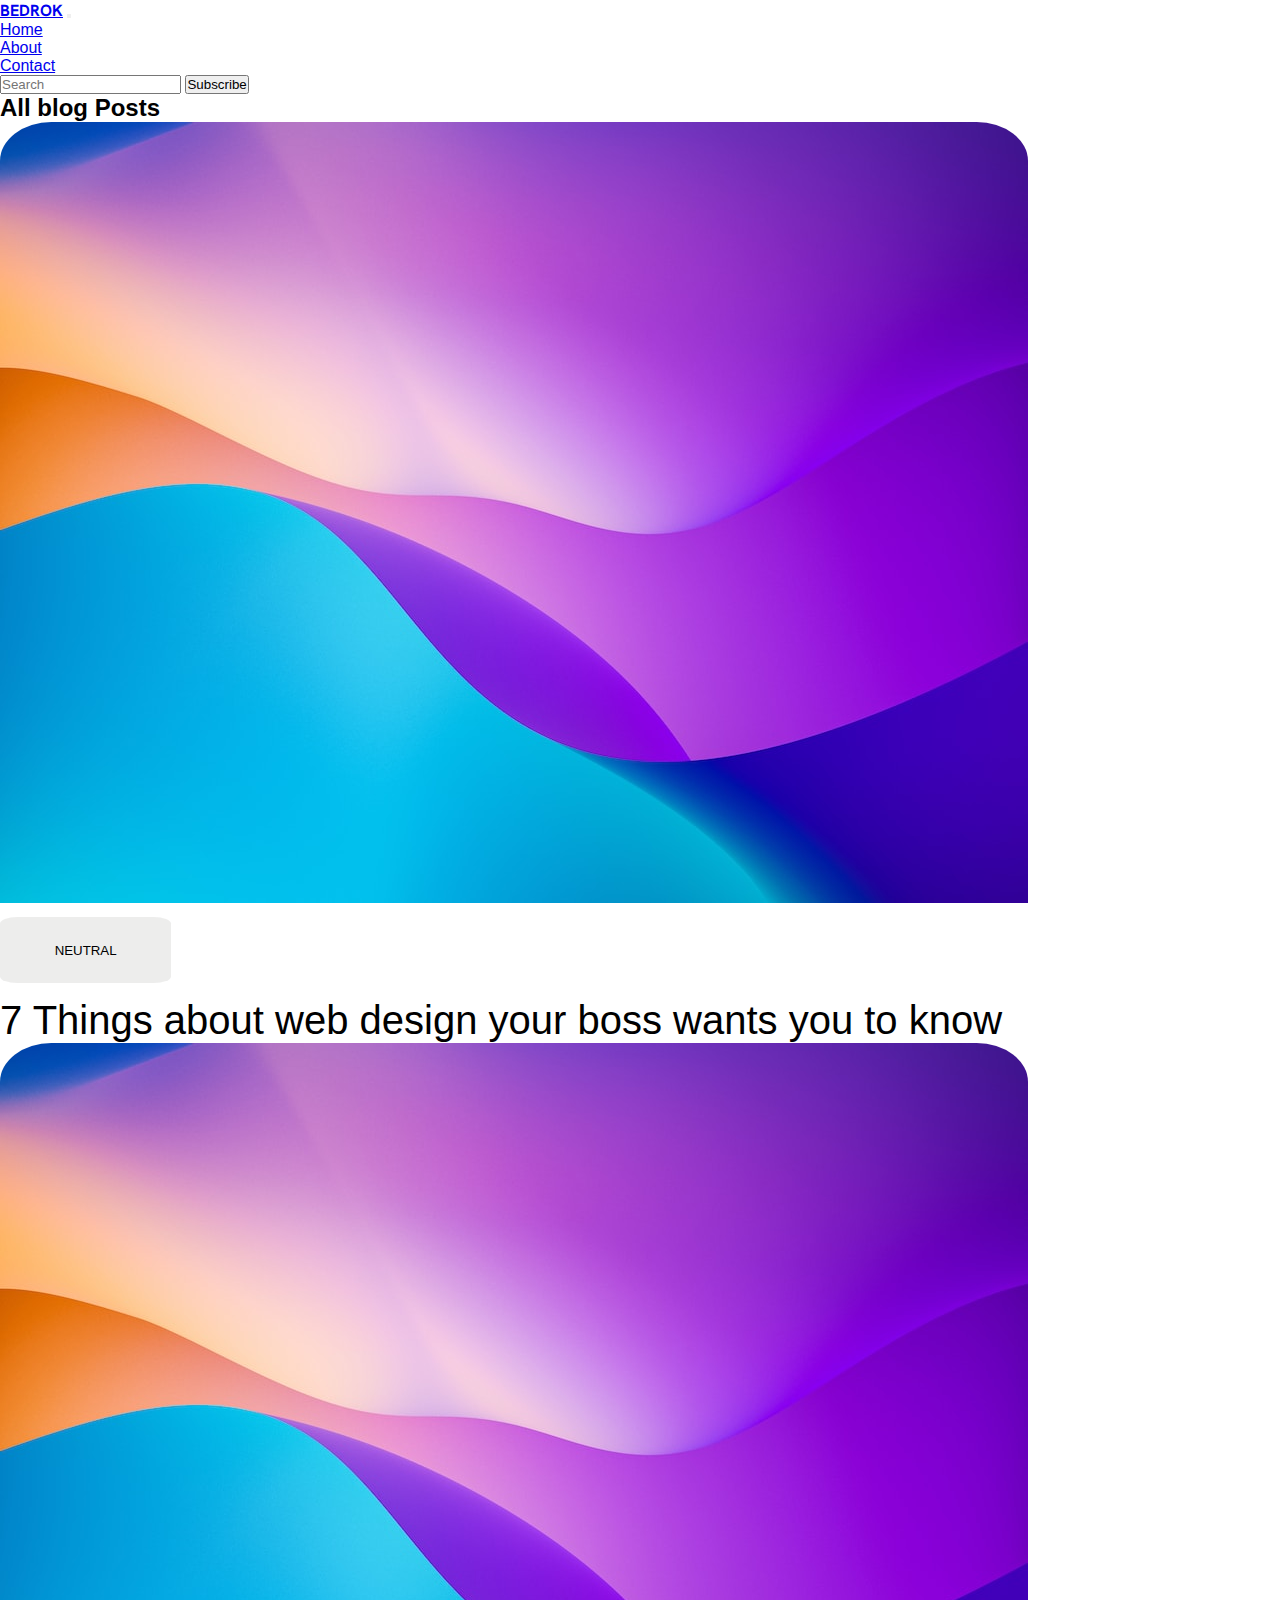
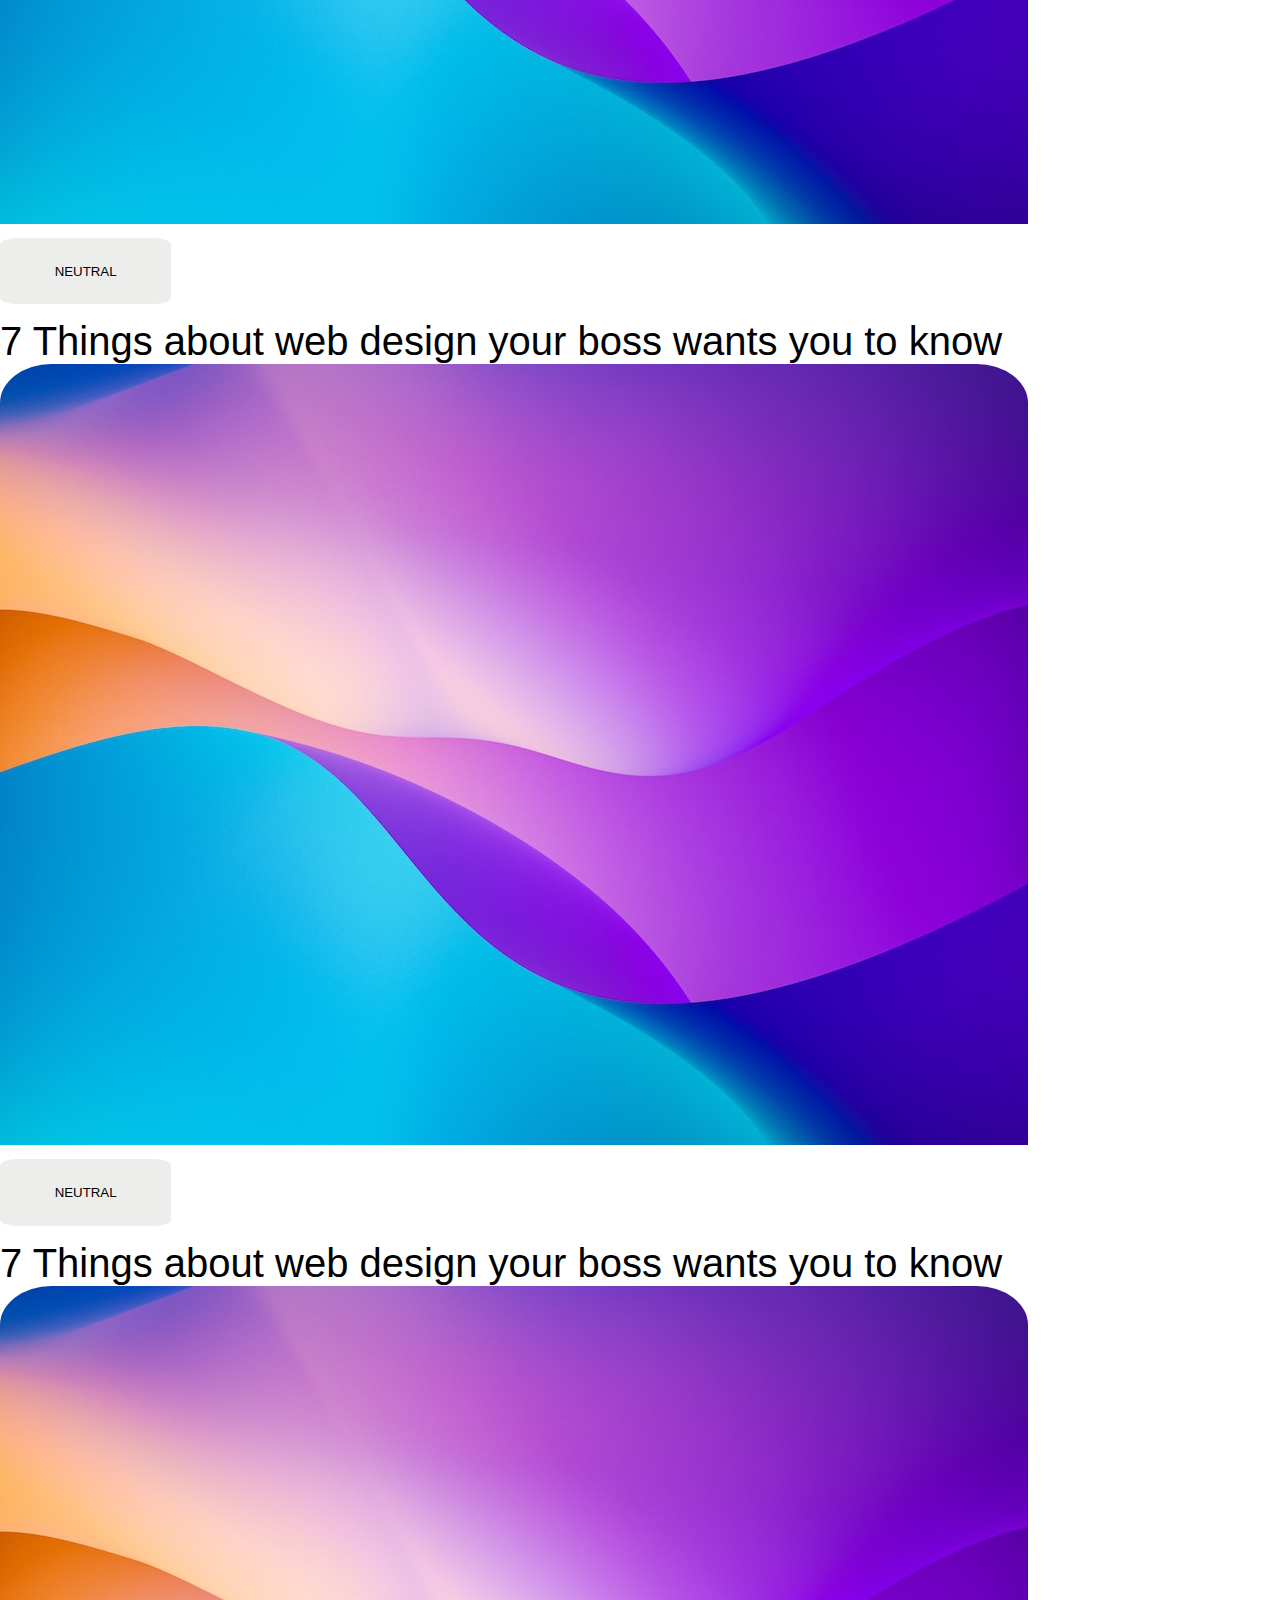
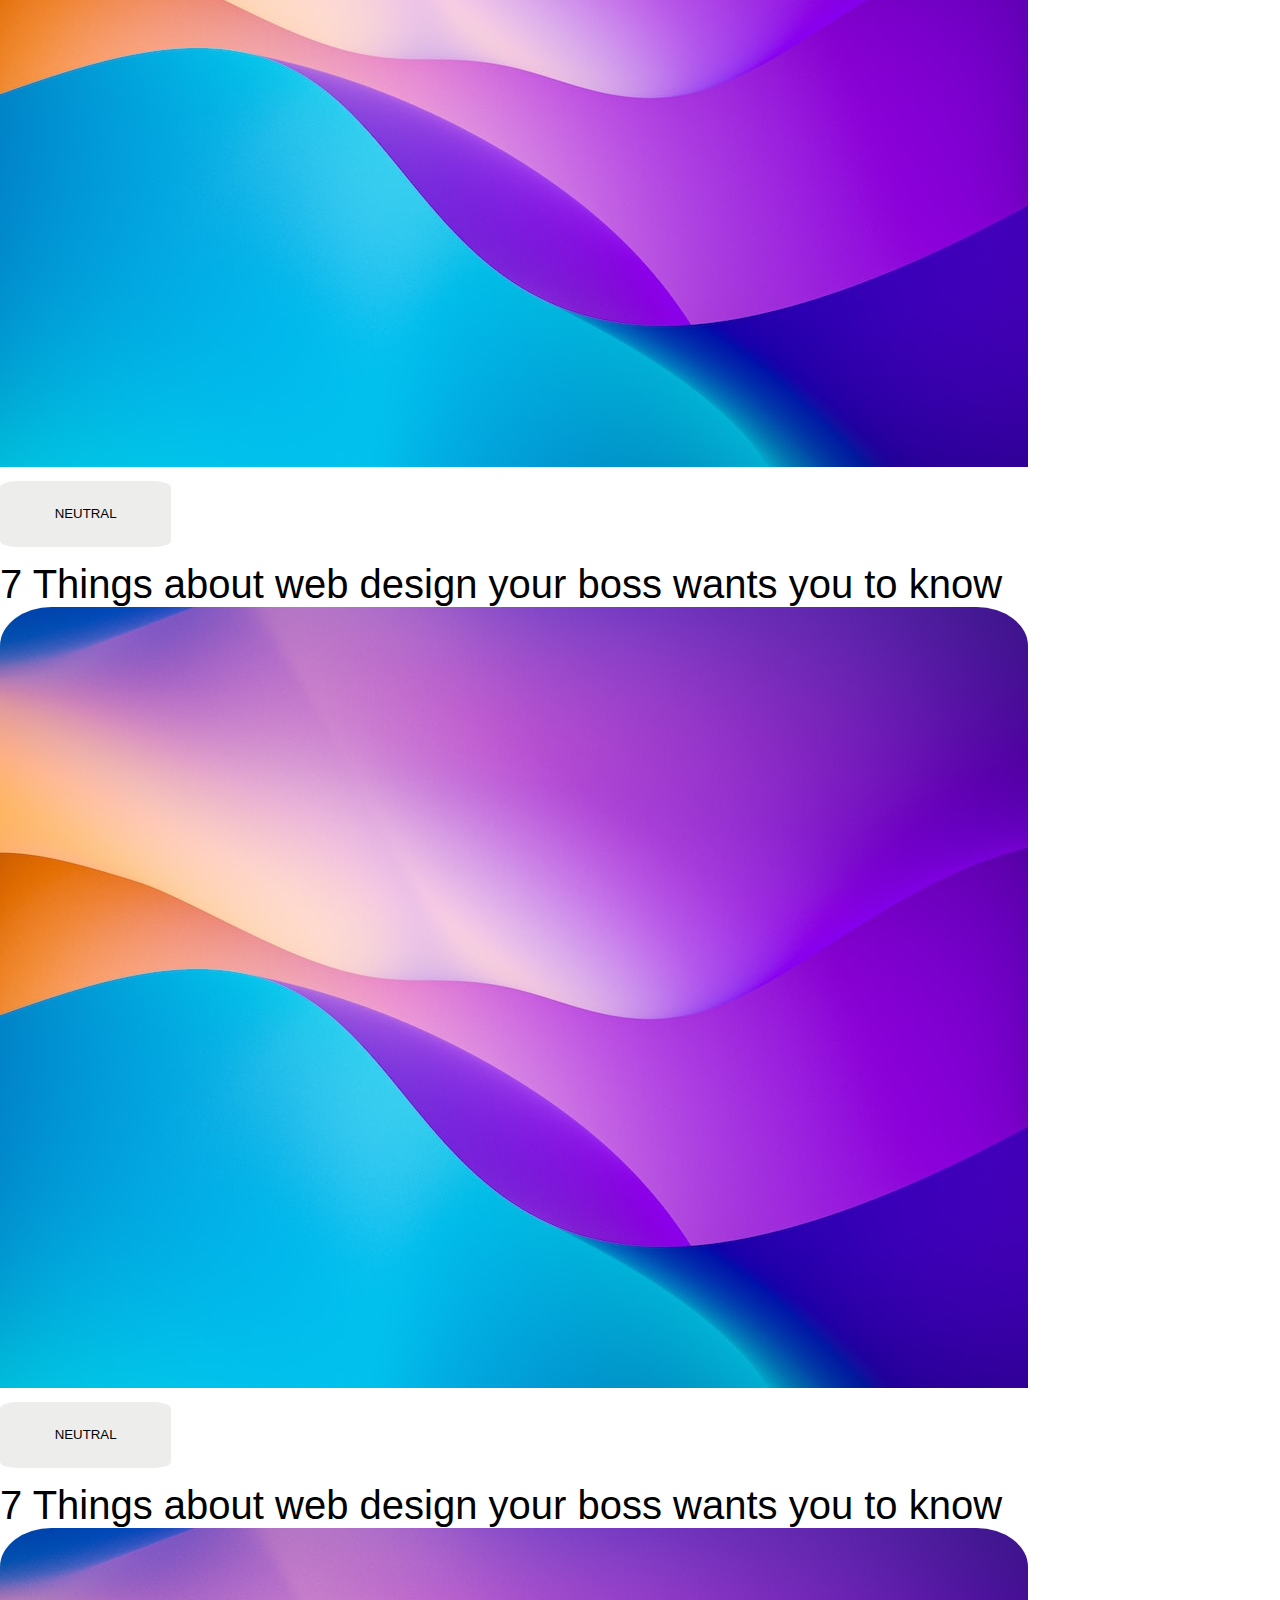
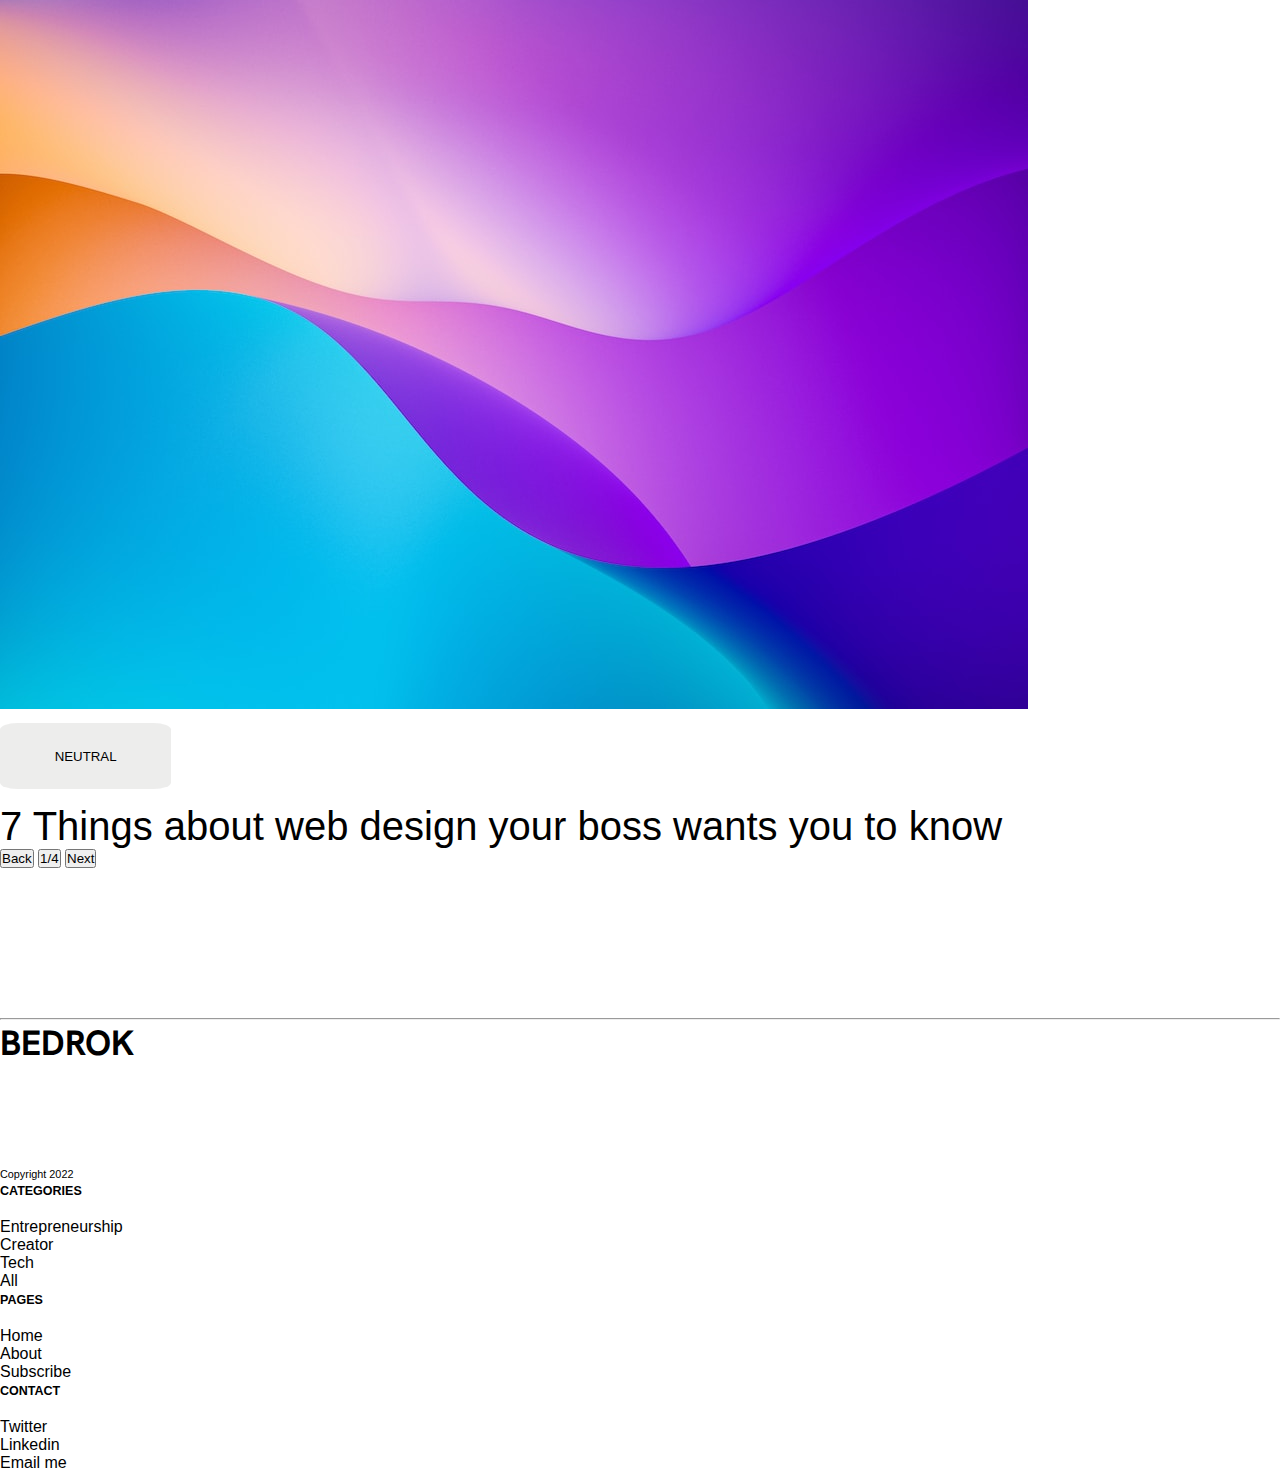
<file: blogPost/seeAll.html>
<!DOCTYPE html>
<html lang="en">

<head>
    <meta charset="UTF-8">
    <meta name="viewport" content="width=device-width, initial-scale=1.0">
    <title>Bedrok</title>
    <link href="https://cdn.jsdelivr.net/npm/bootstrap@5.0.2/dist/css/bootstrap.min.css" rel="stylesheet" integrity="sha384-EVSTQN3/azprG1Anm3QDgpJLIm9Nao0Yz1ztcQTwFspd3yD65VohhpuuCOmLASjC" crossorigin="anonymous">
    <link rel="stylesheet" href="../styles.css">
    <link rel="preconnect" href="https://fonts.googleapis.com">
    <link rel="preconnect" href="https://fonts.gstatic.com" crossorigin>
    <link href="https://fonts.googleapis.com/css2?family=Hanken+Grotesk:wght@900&display=swap" rel="stylesheet">

</head>

<body>

    <nav class="navbar navbar-expand-lg navbar-light bg-light">
        <div class="container mb-3">
            <a class="navbar-brand logo-text" href="#"><strong>BEDROK</strong></a>
            <button class="navbar-toggler" type="button" data-bs-toggle="collapse" data-bs-target="#navbarSupportedContent" aria-controls="navbarSupportedContent" aria-expanded="false" aria-label="Toggle navigation">
            <span class="navbar-toggler-icon"></span>
          </button>

            <div class="collapse navbar-collapse" id="navbarSupportedContent">
                <ul class="navbar-nav ms-auto mb-2 mb-lg-0">
                    <li class="nav-item">
                        <a class="nav-link" href="../index.html">Home</a>
                    </li>
                    <li class="nav-item">
                        <a class="nav-link" href="./about/about.html">About</a>
                    </li>
                    <li class="nav-item">
                        <a class="nav-link" href="./contact/contact.html">Contact</a>
                    </li>
                </ul>
                <form class="d-flex">
                    <input class="form-control me-2 rounded-pill" type="search" placeholder="Search" aria-label="Search">
                    <button class="btn btn-outline-success bg-dark text-light" type="submit">Subscribe</button>
                </form>
            </div>
        </div>
    </nav>


    <!-- All Blog Post Section -->
    <section class="recent-post-section mt-5 mb-5 section-padding">
        <div class="container">
            <div class="d-flex justify-content-between">
                <h2 class="text-muted mt-5 mb-4">All blog Posts</h2>
            </div>
            <div class="row row-cols-1 row-cols-md-3 g-4">
                <div class="col">
                    <div class="card border-top-0 recent-post-cards">
                        <img src="./purpleBackground.jpeg" class="card-img-top recent-post-images" alt="...">
                        <div class="card-body">
                            <h5 class="card-title neutral-heading">NEUTRAL</h5>
                            <p class="card-text neutral-paragraph">7 Things about web design your boss wants you to know </p>
                        </div>
                    </div>
                </div>
                <div class="col">
                    <div class="card border-top-0 recent-post-cards">
                        <img src="./purpleBackground.jpeg" class="card-img-top  recent-post-images" alt="...">
                        <div class="card-body">
                            <h5 class="card-title neutral-heading">NEUTRAL</h5>
                            <p class="card-text neutral-paragraph">7 Things about web design your boss wants you to know </p>
                        </div>
                    </div>
                </div>
                <div class="col">
                    <div class="card border-top-0 recent-post-cards">
                        <img src="./purpleBackground.jpeg" class="card-img-top recent-post-images" alt="...">
                        <div class="card-body">
                            <h5 class="card-title neutral-heading">NEUTRAL</h5>
                            <p class="card-text neutral-paragraph">7 Things about web design your boss wants you to know </p>
                        </div>
                    </div>
                </div>
            </div>
        </div>
    </section>

    <section class="recent-post-section mt-5 mb-5 section-padding">
        <div class="container">
            <div class="row row-cols-1 row-cols-md-3 g-4">
                <div class="col">
                    <div class="card border-top-0 recent-post-cards">
                        <img src="./purpleBackground.jpeg" class="card-img-top recent-post-images" alt="...">
                        <div class="card-body">
                            <h5 class="card-title neutral-heading">NEUTRAL</h5>
                            <p class="card-text neutral-paragraph">7 Things about web design your boss wants you to know </p>
                        </div>
                    </div>
                </div>
                <div class="col">
                    <div class="card border-top-0 recent-post-cards">
                        <img src="./purpleBackground.jpeg" class="card-img-top  recent-post-images" alt="...">
                        <div class="card-body">
                            <h5 class="card-title neutral-heading">NEUTRAL</h5>
                            <p class="card-text neutral-paragraph">7 Things about web design your boss wants you to know </p>
                        </div>
                    </div>
                </div>
                <div class="col">
                    <div class="card border-top-0 recent-post-cards">
                        <img src="./purpleBackground.jpeg" class="card-img-top recent-post-images" alt="...">
                        <div class="card-body">
                            <h5 class="card-title neutral-heading">NEUTRAL</h5>
                            <p class="card-text neutral-paragraph">7 Things about web design your boss wants you to know </p>
                        </div>
                    </div>
                </div>
            </div>
        </div>
    </section>

    <div class="container d-flex justify-content-between">
        <button class="btn btn-outline-secondary px-4 mt-3" type="button">Back</button>
        <button class="btn" type="button">1/4</button>
        <button class="btn btn-outline-secondary px-4 mt-3" type="button">Next</button>
    </div>

    <hr>
    <!-- Footer goes here -->
    <footer class="my-5 container">
        <div class="row mt-5">
            <div class="col-md-6 mt-5">
                <p class=" footer-bedrok logo-text">BEDROK</p>
                <p class="copyright"><small class="text-muted">Copyright 2022</small></p>
            </div>
            <div class="col-md-6 mt-5">
                <div class="d-flex justify-content-between flex-wrap">
                    <div class="footer-groups">
                        <h3><small class="text-muted">CATEGORIES</small></h3>
                        <p>Entrepreneurship</p>
                        <p>Creator</p>
                        <p>Tech</p>
                        <p>All</p>
                    </div>
                    <div class="footer-groups">
                        <h3><small class="text-muted">PAGES</small></h3>
                        <p>Home</p>
                        <p>About</p>
                        <p>Subscribe</p>
                    </div>
                    <div class="footer-groups">
                        <h3><small class="text-muted">CONTACT</small></h3>
                        <p>Twitter</p>
                        <p>Linkedin</p>
                        <p>Email me</p>
                    </div>
                </div>
            </div>
        </div>
    </footer>

















    <script src="https://cdn.jsdelivr.net/npm/bootstrap@5.0.2/dist/js/bootstrap.bundle.min.js" integrity="sha384-MrcW6ZMFYlzcLA8Nl+NtUVF0sA7MsXsP1UyJoMp4YLEuNSfAP+JcXn/tWtIaxVXM" crossorigin="anonymous"></script>
</body>

</html>
</file>
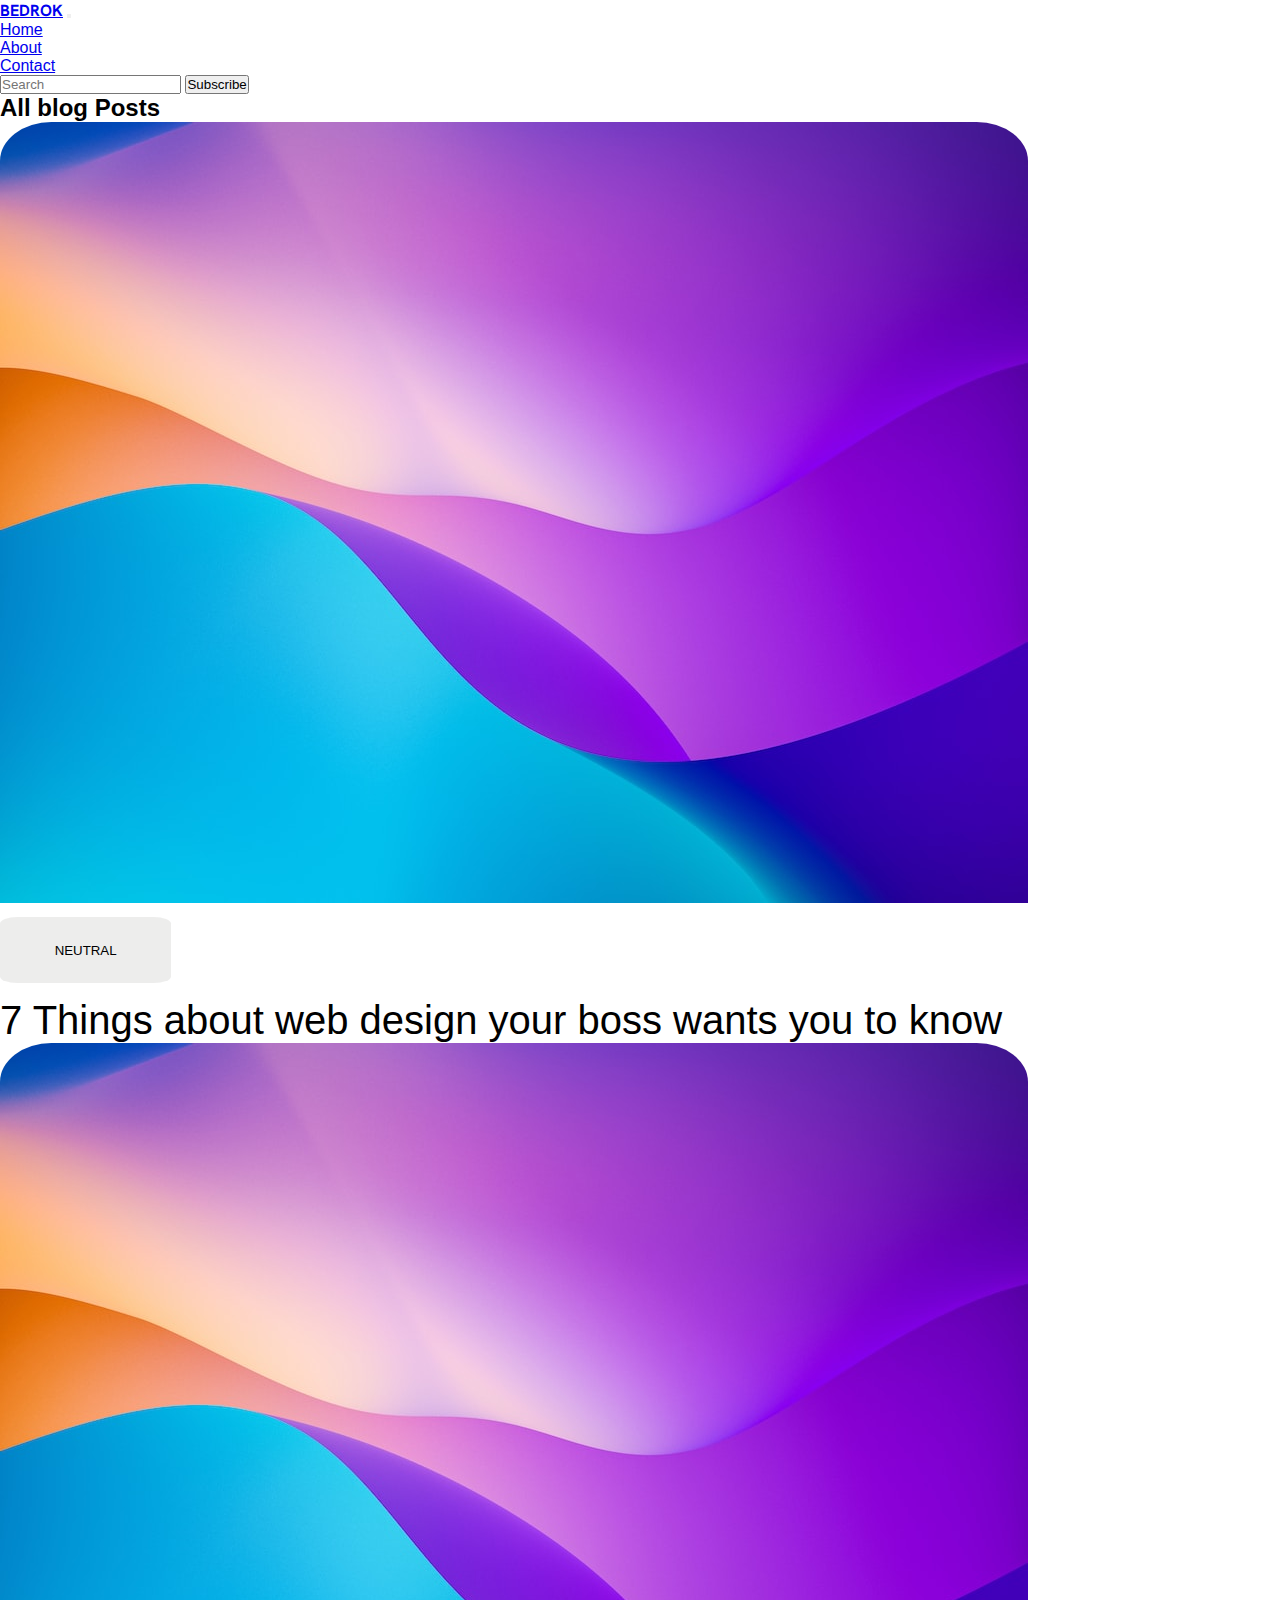
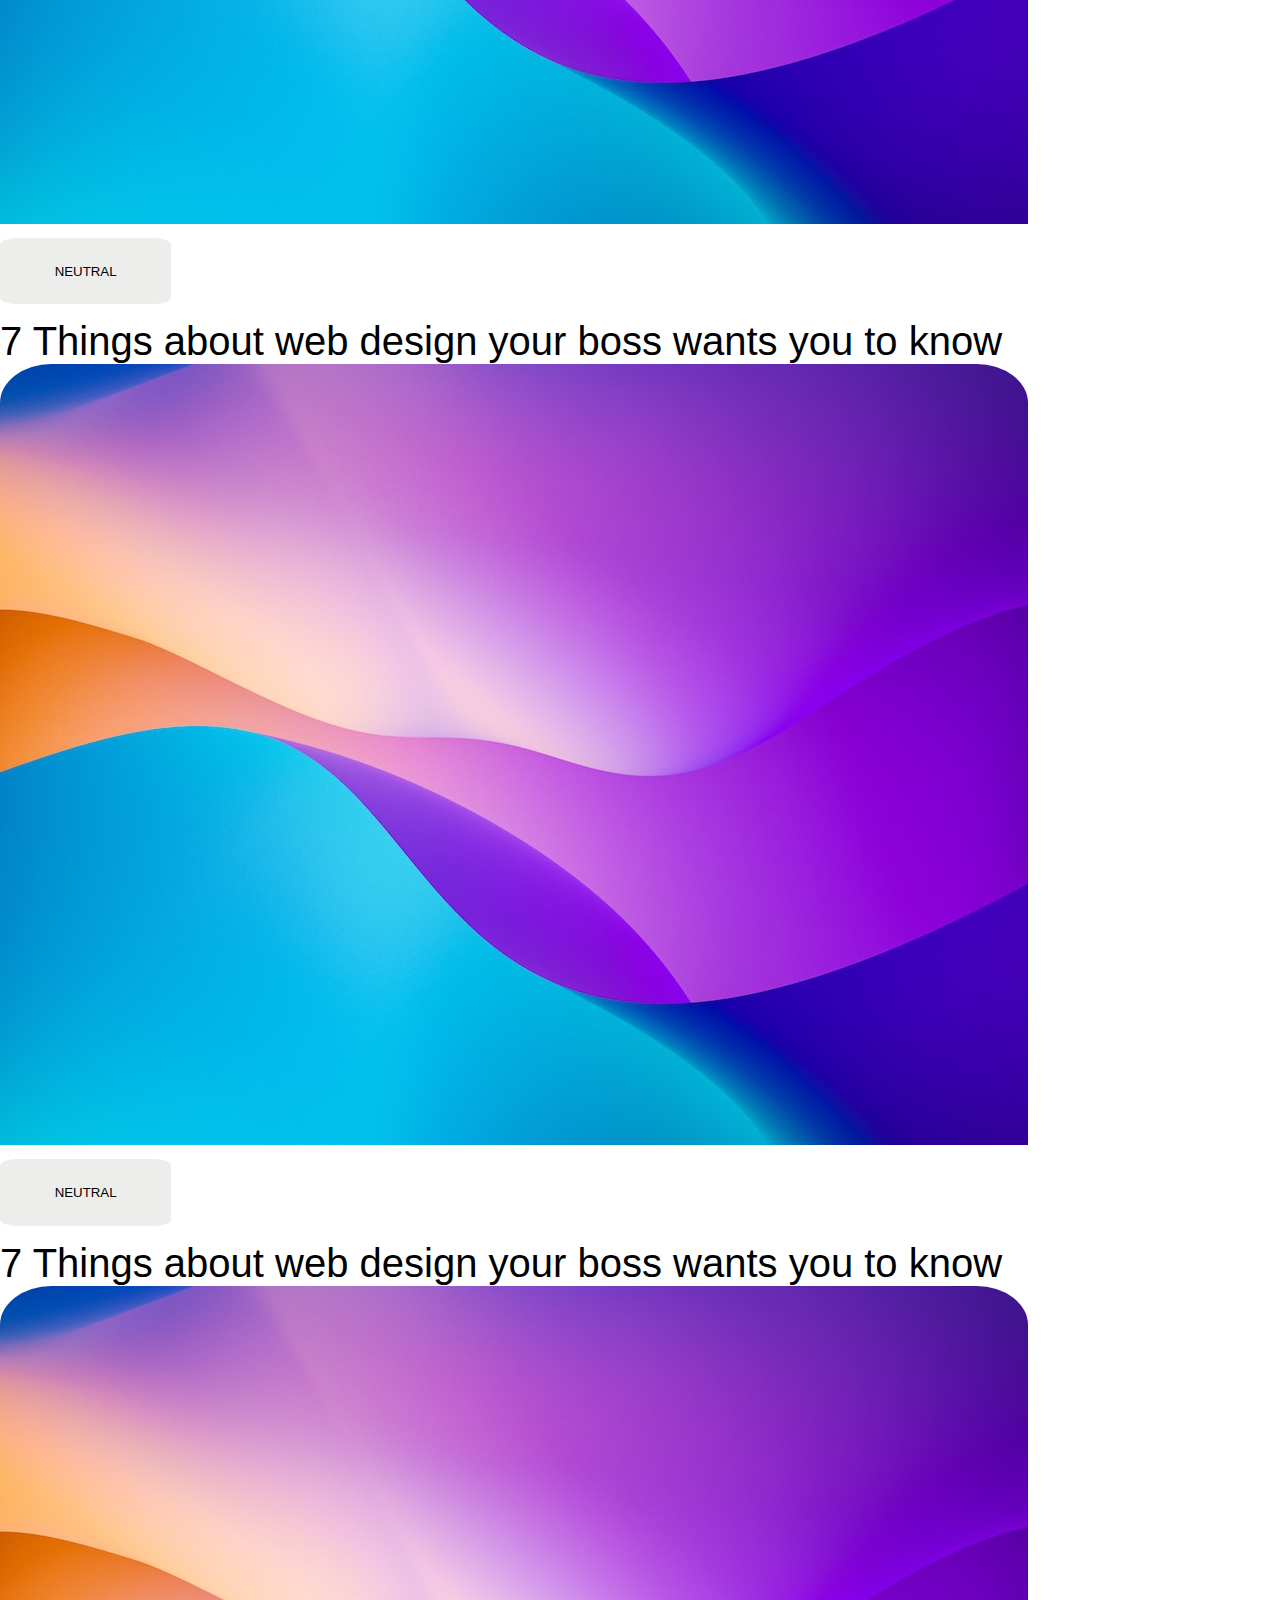
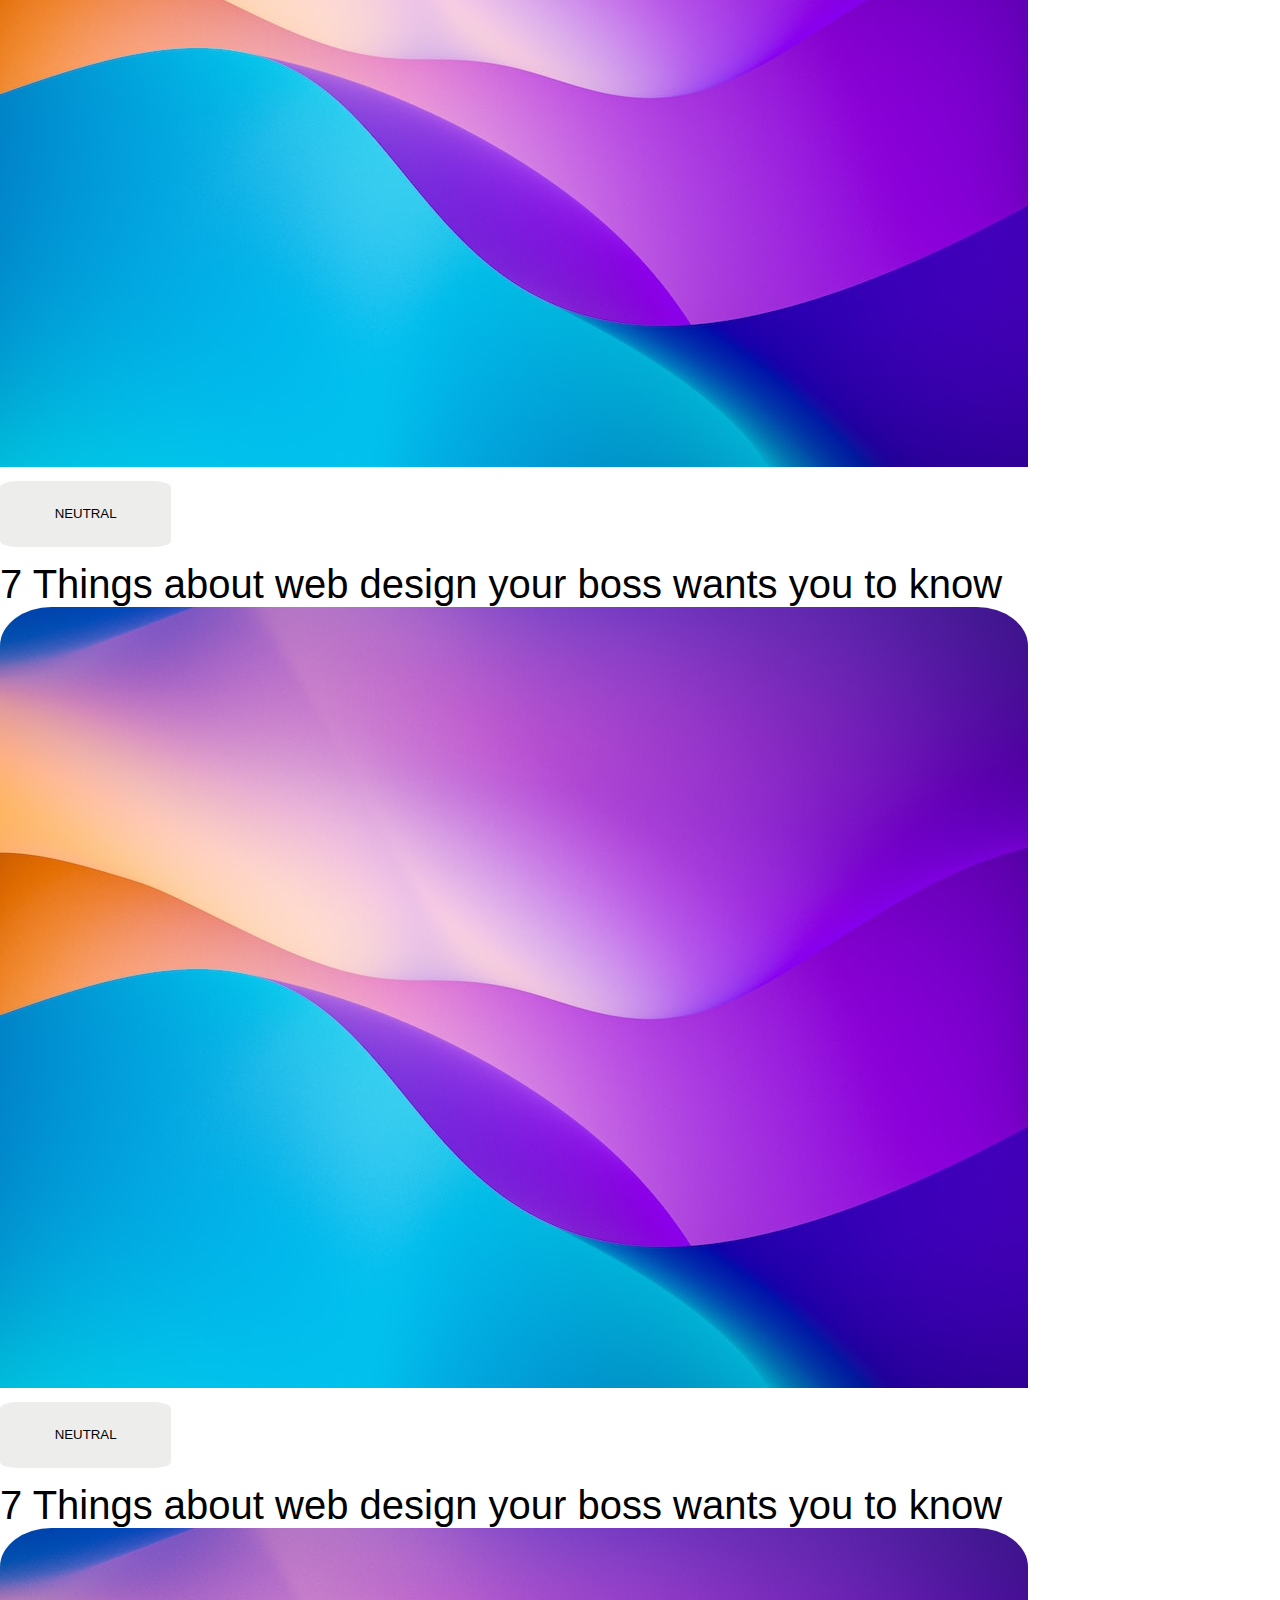
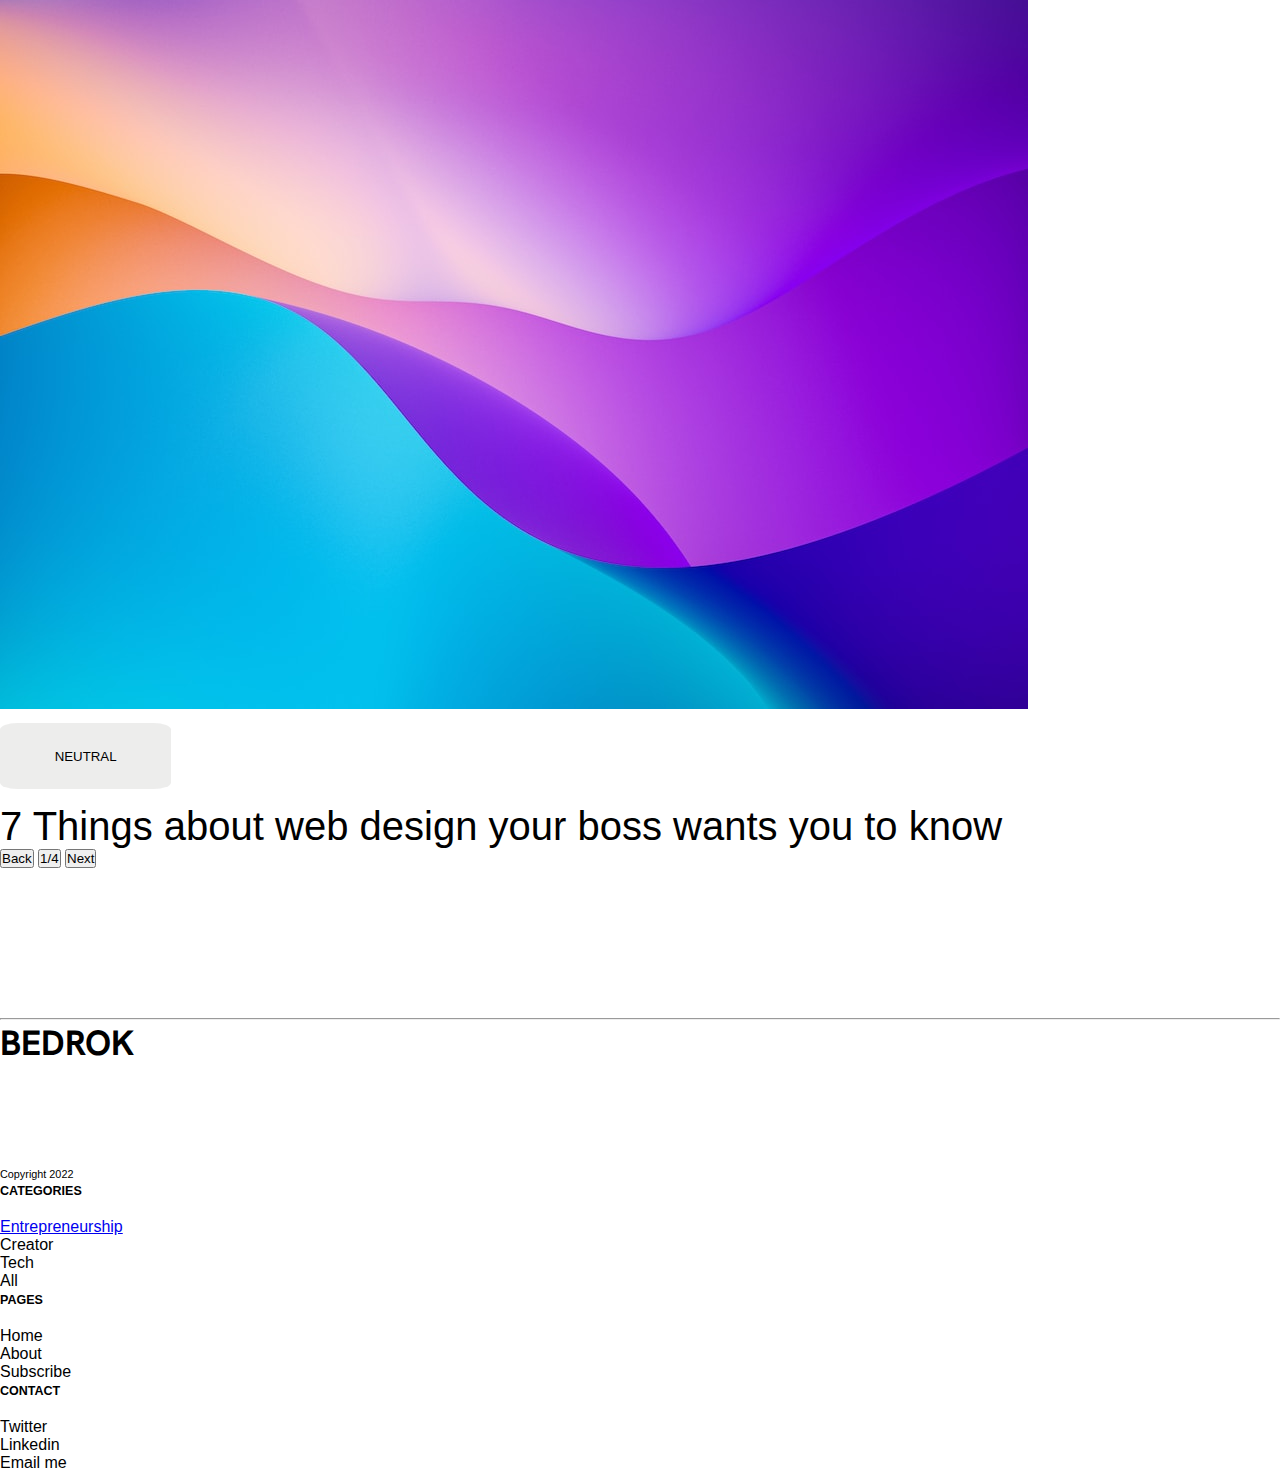
<file: blogPosts/seeAll.html>
<!DOCTYPE html>
<html lang="en">

<head>
    <meta charset="UTF-8">
    <meta name="viewport" content="width=device-width, initial-scale=1.0">
    <title>Bedrok</title>
    <link href="https://cdn.jsdelivr.net/npm/bootstrap@5.0.2/dist/css/bootstrap.min.css" rel="stylesheet" integrity="sha384-EVSTQN3/azprG1Anm3QDgpJLIm9Nao0Yz1ztcQTwFspd3yD65VohhpuuCOmLASjC" crossorigin="anonymous">
    <link rel="stylesheet" href="../styles.css">
    <link rel="preconnect" href="https://fonts.googleapis.com">
    <link rel="preconnect" href="https://fonts.gstatic.com" crossorigin>
    <link href="https://fonts.googleapis.com/css2?family=Hanken+Grotesk:wght@900&display=swap" rel="stylesheet">

</head>

<body>

    <nav class="navbar navbar-expand-lg navbar-light bg-light">
        <div class="container mb-3">
            <a class="navbar-brand logo-text" href="#"><strong>BEDROK</strong></a>
            <button class="navbar-toggler" type="button" data-bs-toggle="collapse" data-bs-target="#navbarSupportedContent" aria-controls="navbarSupportedContent" aria-expanded="false" aria-label="Toggle navigation">
            <span class="navbar-toggler-icon"></span>
          </button>

            <div class="collapse navbar-collapse" id="navbarSupportedContent">
                <ul class="navbar-nav ms-auto mb-2 mb-lg-0">
                    <li class="nav-item">
                        <a class="nav-link" href="../index.html">Home</a>
                    </li>
                    <li class="nav-item">
                        <a class="nav-link" href="./about/about.html">About</a>
                    </li>
                    <li class="nav-item">
                        <a class="nav-link" href="./contact/contact.html">Contact</a>
                    </li>
                </ul>
                <form class="d-flex">
                    <input class="form-control me-2 rounded-pill" type="search" placeholder="Search" aria-label="Search">
                    <button class="btn btn-outline-success bg-dark text-light" type="submit">Subscribe</button>
                </form>
            </div>
        </div>
    </nav>


    <!-- All Blog Post Section -->
    <section class="recent-post-section mt-5 mb-5 section-padding">
        <div class="container">
            <div class="d-flex justify-content-between">
                <h2 class="text-muted mt-5 mb-4">All blog Posts</h2>
            </div>
            <div class="row row-cols-1 row-cols-md-3 g-4">
                <div class="col">
                    <div class="card border-top-0 recent-post-cards">
                        <img src="./purpleBackground.jpeg" class="card-img-top recent-post-images" alt="...">
                        <div class="card-body">
                            <h5 class="card-title neutral-heading">NEUTRAL</h5>
                            <p class="card-text neutral-paragraph">7 Things about web design your boss wants you to know </p>
                        </div>
                    </div>
                </div>
                <div class="col">
                    <div class="card border-top-0 recent-post-cards">
                        <img src="./purpleBackground.jpeg" class="card-img-top  recent-post-images" alt="...">
                        <div class="card-body">
                            <h5 class="card-title neutral-heading">NEUTRAL</h5>
                            <p class="card-text neutral-paragraph">7 Things about web design your boss wants you to know </p>
                        </div>
                    </div>
                </div>
                <div class="col">
                    <div class="card border-top-0 recent-post-cards">
                        <img src="./purpleBackground.jpeg" class="card-img-top recent-post-images" alt="...">
                        <div class="card-body">
                            <h5 class="card-title neutral-heading">NEUTRAL</h5>
                            <p class="card-text neutral-paragraph">7 Things about web design your boss wants you to know </p>
                        </div>
                    </div>
                </div>
            </div>
        </div>
    </section>

    <section class="recent-post-section mt-5 mb-5 section-padding">
        <div class="container">
            <div class="row row-cols-1 row-cols-md-3 g-4">
                <div class="col">
                    <div class="card border-top-0 recent-post-cards">
                        <img src="./purpleBackground.jpeg" class="card-img-top recent-post-images" alt="...">
                        <div class="card-body">
                            <h5 class="card-title neutral-heading">NEUTRAL</h5>
                            <p class="card-text neutral-paragraph">7 Things about web design your boss wants you to know </p>
                        </div>
                    </div>
                </div>
                <div class="col">
                    <div class="card border-top-0 recent-post-cards">
                        <img src="./purpleBackground.jpeg" class="card-img-top  recent-post-images" alt="...">
                        <div class="card-body">
                            <h5 class="card-title neutral-heading">NEUTRAL</h5>
                            <p class="card-text neutral-paragraph">7 Things about web design your boss wants you to know </p>
                        </div>
                    </div>
                </div>
                <div class="col">
                    <div class="card border-top-0 recent-post-cards">
                        <img src="./purpleBackground.jpeg" class="card-img-top recent-post-images" alt="...">
                        <div class="card-body">
                            <h5 class="card-title neutral-heading">NEUTRAL</h5>
                            <p class="card-text neutral-paragraph">7 Things about web design your boss wants you to know </p>
                        </div>
                    </div>
                </div>
            </div>
        </div>
    </section>

    <div class="container d-flex justify-content-between">
        <button class="btn btn-outline-secondary px-4 mt-3" type="button">Back</button>
        <button class="btn" type="button">1/4</button>
        <button class="btn btn-outline-secondary px-4 mt-3" type="button">Next</button>
    </div>

    <hr>
    <!-- Footer goes here -->
    <footer class="my-5 container">
        <div class="row mt-5">
            <div class="col-md-6 mt-5">
                <p class=" footer-bedrok logo-text">BEDROK</p>
                <p class="copyright"><small class="text-muted">Copyright 2022</small></p>
            </div>
            <div class="col-md-6 mt-5">
                <div class="d-flex justify-content-between flex-wrap">
                    <div class="footer-groups">
                        <h3><small class="text-muted">CATEGORIES</small></h3>
                        <p class="text-muted"><a href="../enterpreneurship/enterpreneurship.html" class="text-decoration-none text-dark">Entrepreneurship</a></p>
                        <p>Creator</p>
                        <p>Tech</p>
                        <p>All</p>
                    </div>
                    <div class="footer-groups">
                        <h3><small class="text-muted">PAGES</small></h3>
                        <p>Home</p>
                        <p>About</p>
                        <p>Subscribe</p>
                    </div>
                    <div class="footer-groups">
                        <h3><small class="text-muted">CONTACT</small></h3>
                        <p>Twitter</p>
                        <p>Linkedin</p>
                        <p>Email me</p>
                    </div>
                </div>
            </div>
        </div>
    </footer>

















    <script src="https://cdn.jsdelivr.net/npm/bootstrap@5.0.2/dist/js/bootstrap.bundle.min.js" integrity="sha384-MrcW6ZMFYlzcLA8Nl+NtUVF0sA7MsXsP1UyJoMp4YLEuNSfAP+JcXn/tWtIaxVXM" crossorigin="anonymous"></script>
</body>

</html>
</file>
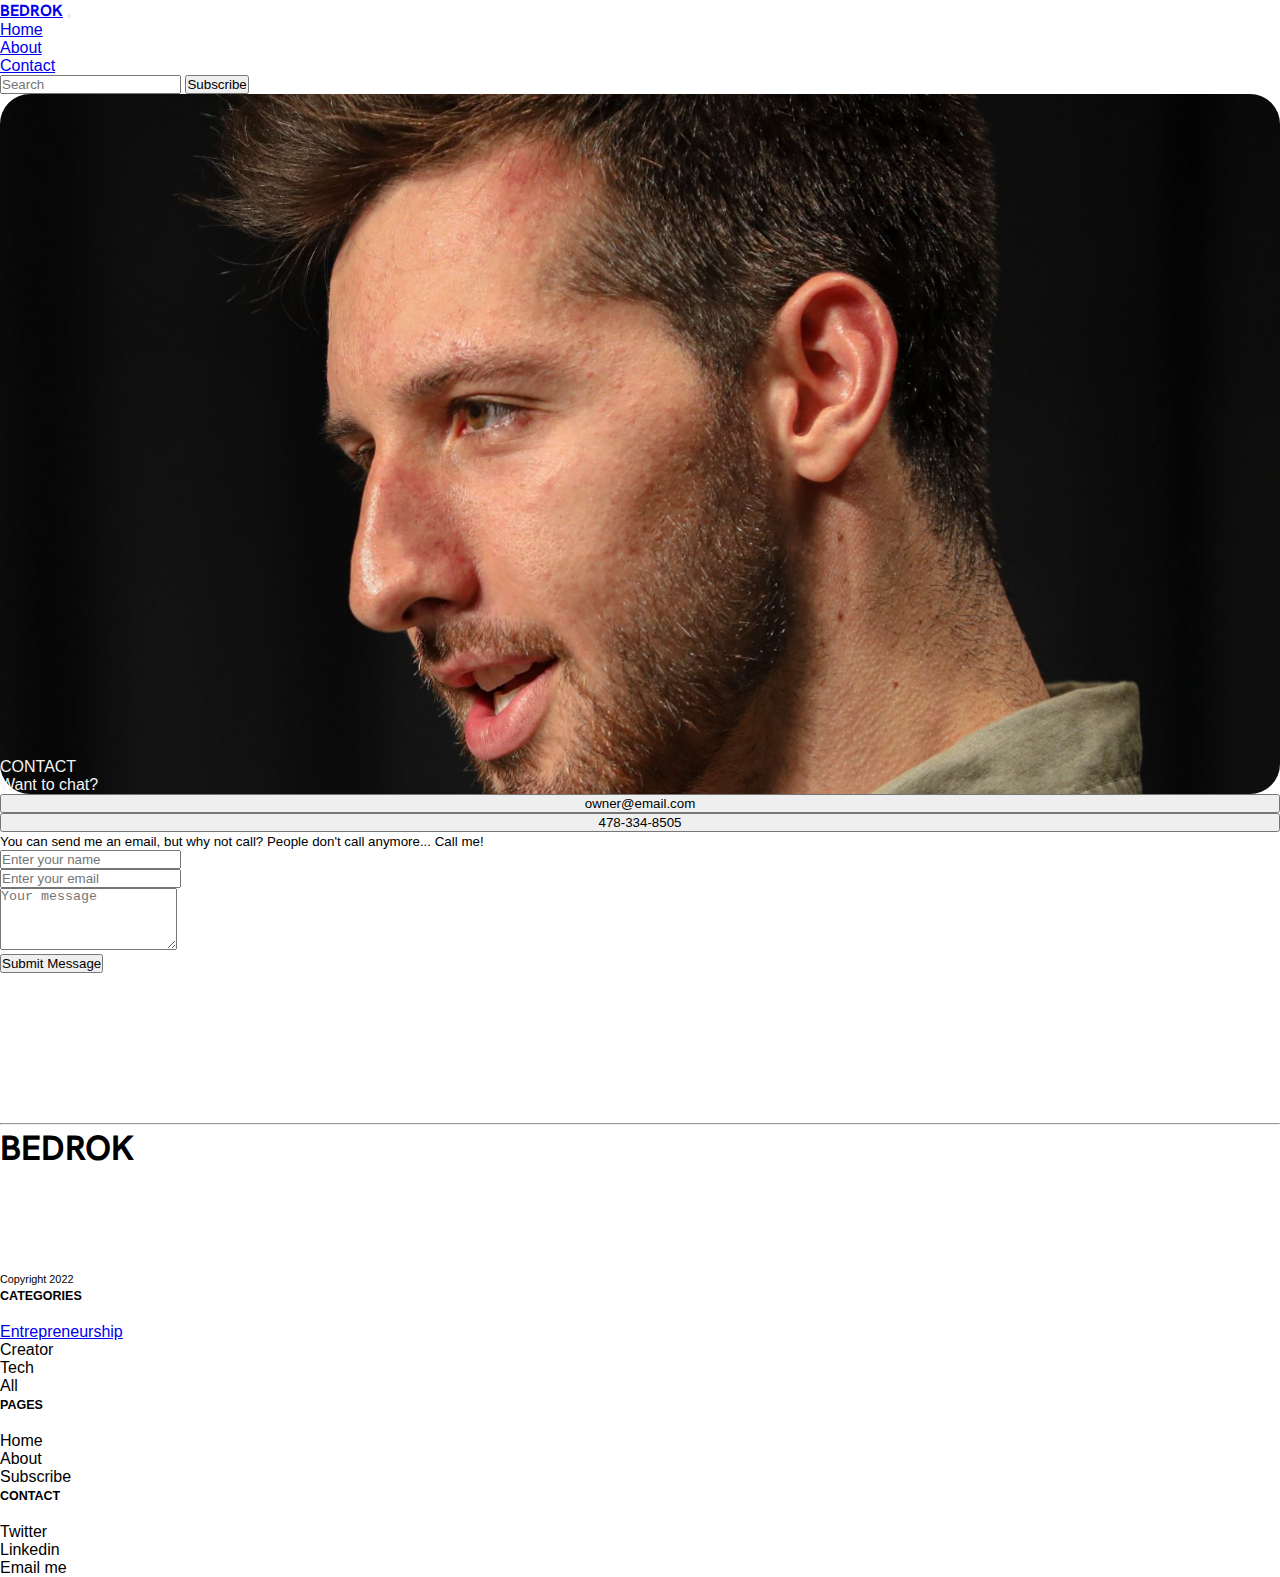
<file: contact/contact.html>
<!DOCTYPE html>
<html lang="en">

<head>
    <meta charset="UTF-8">
    <meta name="viewport" content="width=device-width, initial-scale=1.0">
    <title>Bedrok</title>
    <link href="https://cdn.jsdelivr.net/npm/bootstrap@5.0.2/dist/css/bootstrap.min.css" rel="stylesheet" integrity="sha384-EVSTQN3/azprG1Anm3QDgpJLIm9Nao0Yz1ztcQTwFspd3yD65VohhpuuCOmLASjC" crossorigin="anonymous">
    <link rel="stylesheet" href="../styles.css">
    <link rel="preconnect" href="https://fonts.googleapis.com">
    <link rel="preconnect" href="https://fonts.gstatic.com" crossorigin>
    <link href="https://fonts.googleapis.com/css2?family=Hanken+Grotesk:wght@900&display=swap" rel="stylesheet">

</head>

<body>

    <nav class="navbar navbar-expand-lg navbar-light bg-light">
        <div class="container mb-3">
            <a class="navbar-brand logo-text" href="#"><strong>BEDROK</strong></a>
            <button class="navbar-toggler" type="button" data-bs-toggle="collapse" data-bs-target="#navbarSupportedContent" aria-controls="navbarSupportedContent" aria-expanded="false" aria-label="Toggle navigation">
            <span class="navbar-toggler-icon"></span>
          </button>

            <div class="collapse navbar-collapse" id="navbarSupportedContent">
                <ul class="navbar-nav ms-auto mb-2 mb-lg-0">
                    <li class="nav-item">
                        <a class="nav-link" href="../index.html">Home</a>
                    </li>
                    <li class="nav-item">
                        <a class="nav-link" href="../about/about.html">About</a>
                    </li>
                    <li class="nav-item">
                        <a class="nav-link" href="#contact">Contact</a>
                    </li>
                </ul>
                <form class="d-flex">
                    <input class="form-control me-2 rounded-pill" type="search" placeholder="Search" aria-label="Search">
                    <button class="btn btn-outline-success bg-dark text-light" type="submit">Subscribe</button>
                </form>
            </div>
        </div>
    </nav>

    <!-- Contact Section -->
    <section class="bio-card container mt-5">
        <div class="bio-container">
            <p class="h5 mx-5 mb-2">CONTACT</p>
            <p class="display-1 mx-5 mb-5">Want to chat?</p>
        </div>
        <div class="mt-5 d-flex contact-button">
            <button class="btn btn-dark" type="button">owner@email.com</button>
            <button class="btn btn-dark" type="button">478-334-8505</button>
        </div>
        <p class="mt-5 mb-5"><small>You can send me an email, but why not call? People don't call anymore... Call me!</small></p>

        <form>
            <div class="mb-4">
                <input type="text" class="form-control" placeholder="Enter your name" aria-label="Username" aria-describedby="basic-addon1">
            </div>
            <div class="mb-4">
                <input type="email" class="form-control" id="exampleInputEmail1" aria-describedby="emailHelp" placeholder="Enter your email">
            </div>
            <div class="mb-4">
                <textarea class="form-control" id="exampleFormControlTextarea1" rows="4" placeholder="Your message"></textarea>
            </div>
            <button type="submit" class="btn btn-dark p-2 px-3">Submit Message</button>
        </form>
    </section>

    <hr>
    <!-- Footer goes here -->
    <footer class="container">
        <div class="row">
            <div class="col-md-6 mt-5">
                <p class=" footer-bedrok logo-text">BEDROK</p>
                <p class="copyright"><small class="text-muted">Copyright 2022</small></p>
            </div>
            <div class="col-md-6 mt-5">
                <div class="d-flex justify-content-between flex-wrap">
                    <div class="footer-groups">
                        <h3><small class="text-muted">CATEGORIES</small></h3>
                        <p class="text-muted"><a href="../enterpreneurship/enterpreneurship.html" class="text-decoration-none text-dark">Entrepreneurship</a></p>
                        <p>Creator</p>
                        <p>Tech</p>
                        <p>All</p>
                    </div>
                    <div class="footer-groups">
                        <h3><small class="text-muted">PAGES</small></h3>
                        <p>Home</p>
                        <p>About</p>
                        <p>Subscribe</p>
                    </div>
                    <div class="footer-groups">
                        <h3><small class="text-muted">CONTACT</small></h3>
                        <p>Twitter</p>
                        <p>Linkedin</p>
                        <p>Email me</p>
                    </div>
                </div>
            </div>
        </div>
    </footer>

















    <script src="https://cdn.jsdelivr.net/npm/bootstrap@5.0.2/dist/js/bootstrap.bundle.min.js" integrity="sha384-MrcW6ZMFYlzcLA8Nl+NtUVF0sA7MsXsP1UyJoMp4YLEuNSfAP+JcXn/tWtIaxVXM" crossorigin="anonymous"></script>
</body>

</html>
</file>
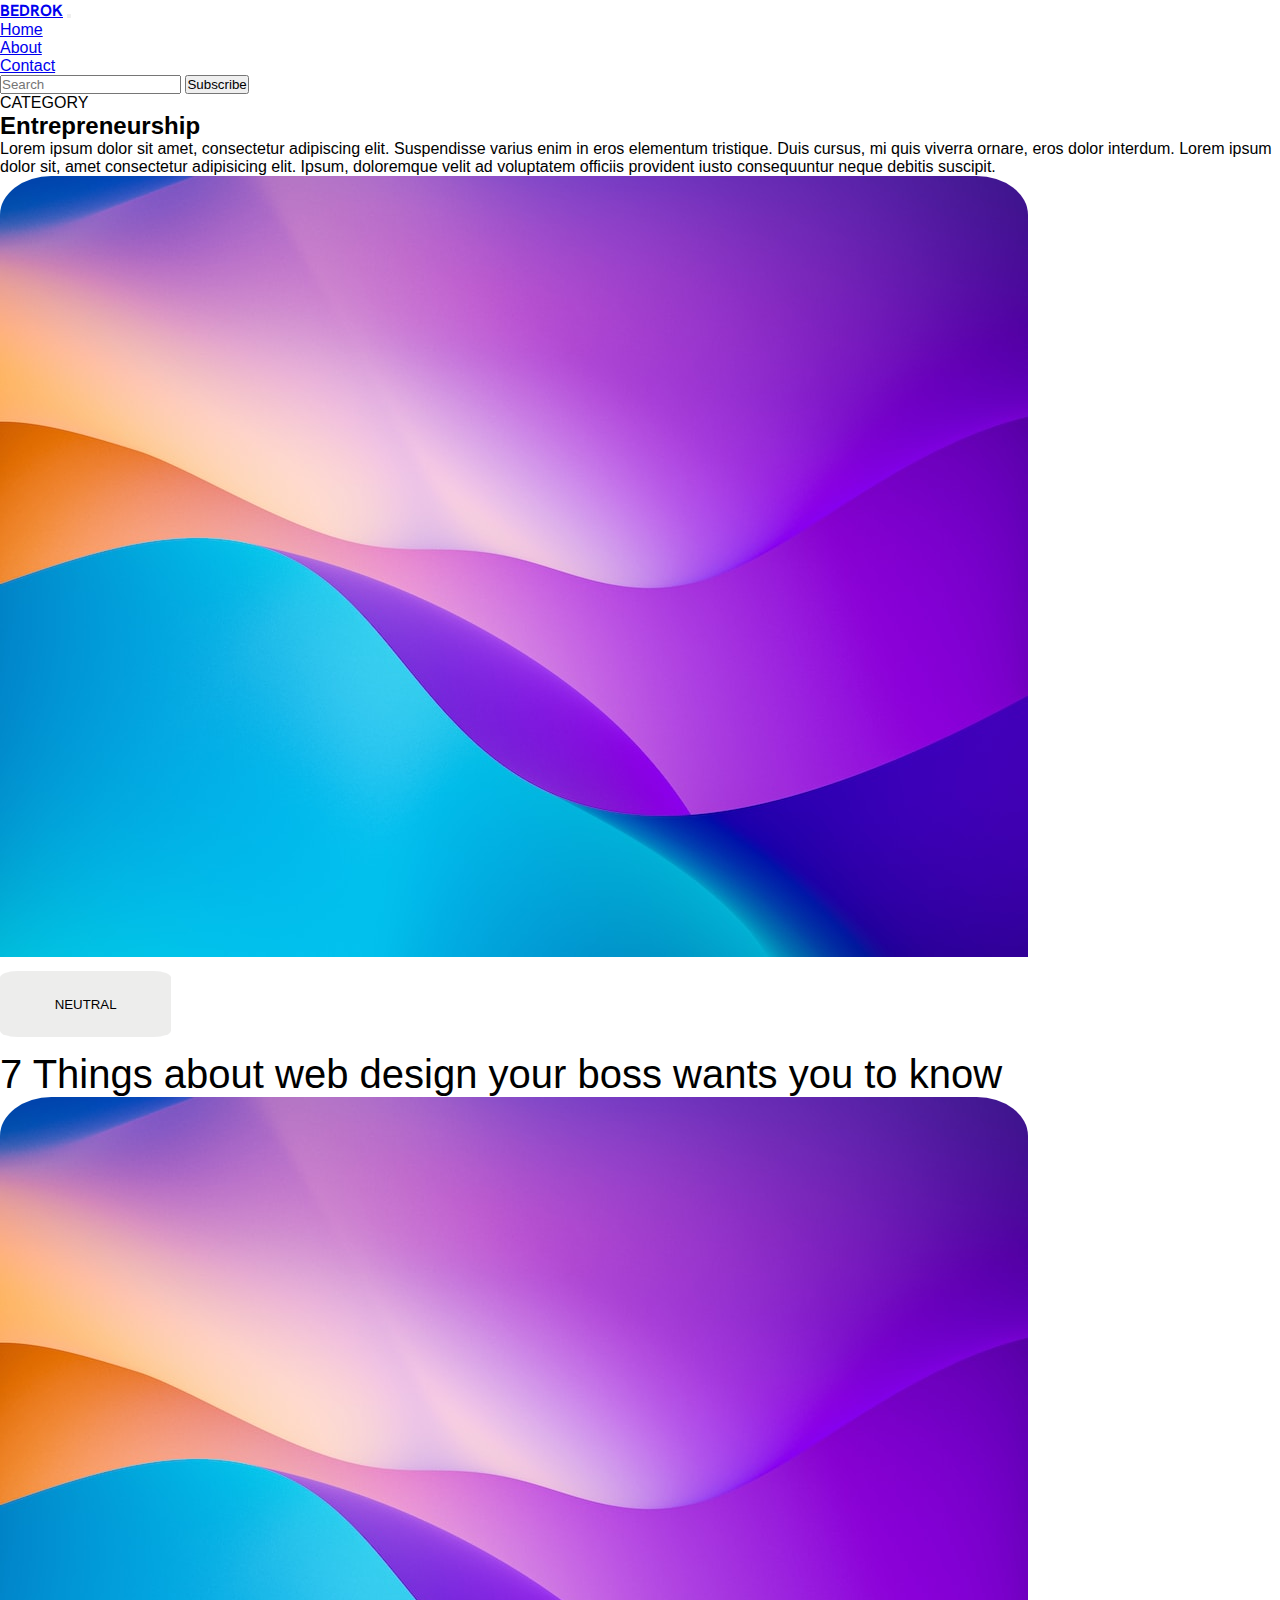
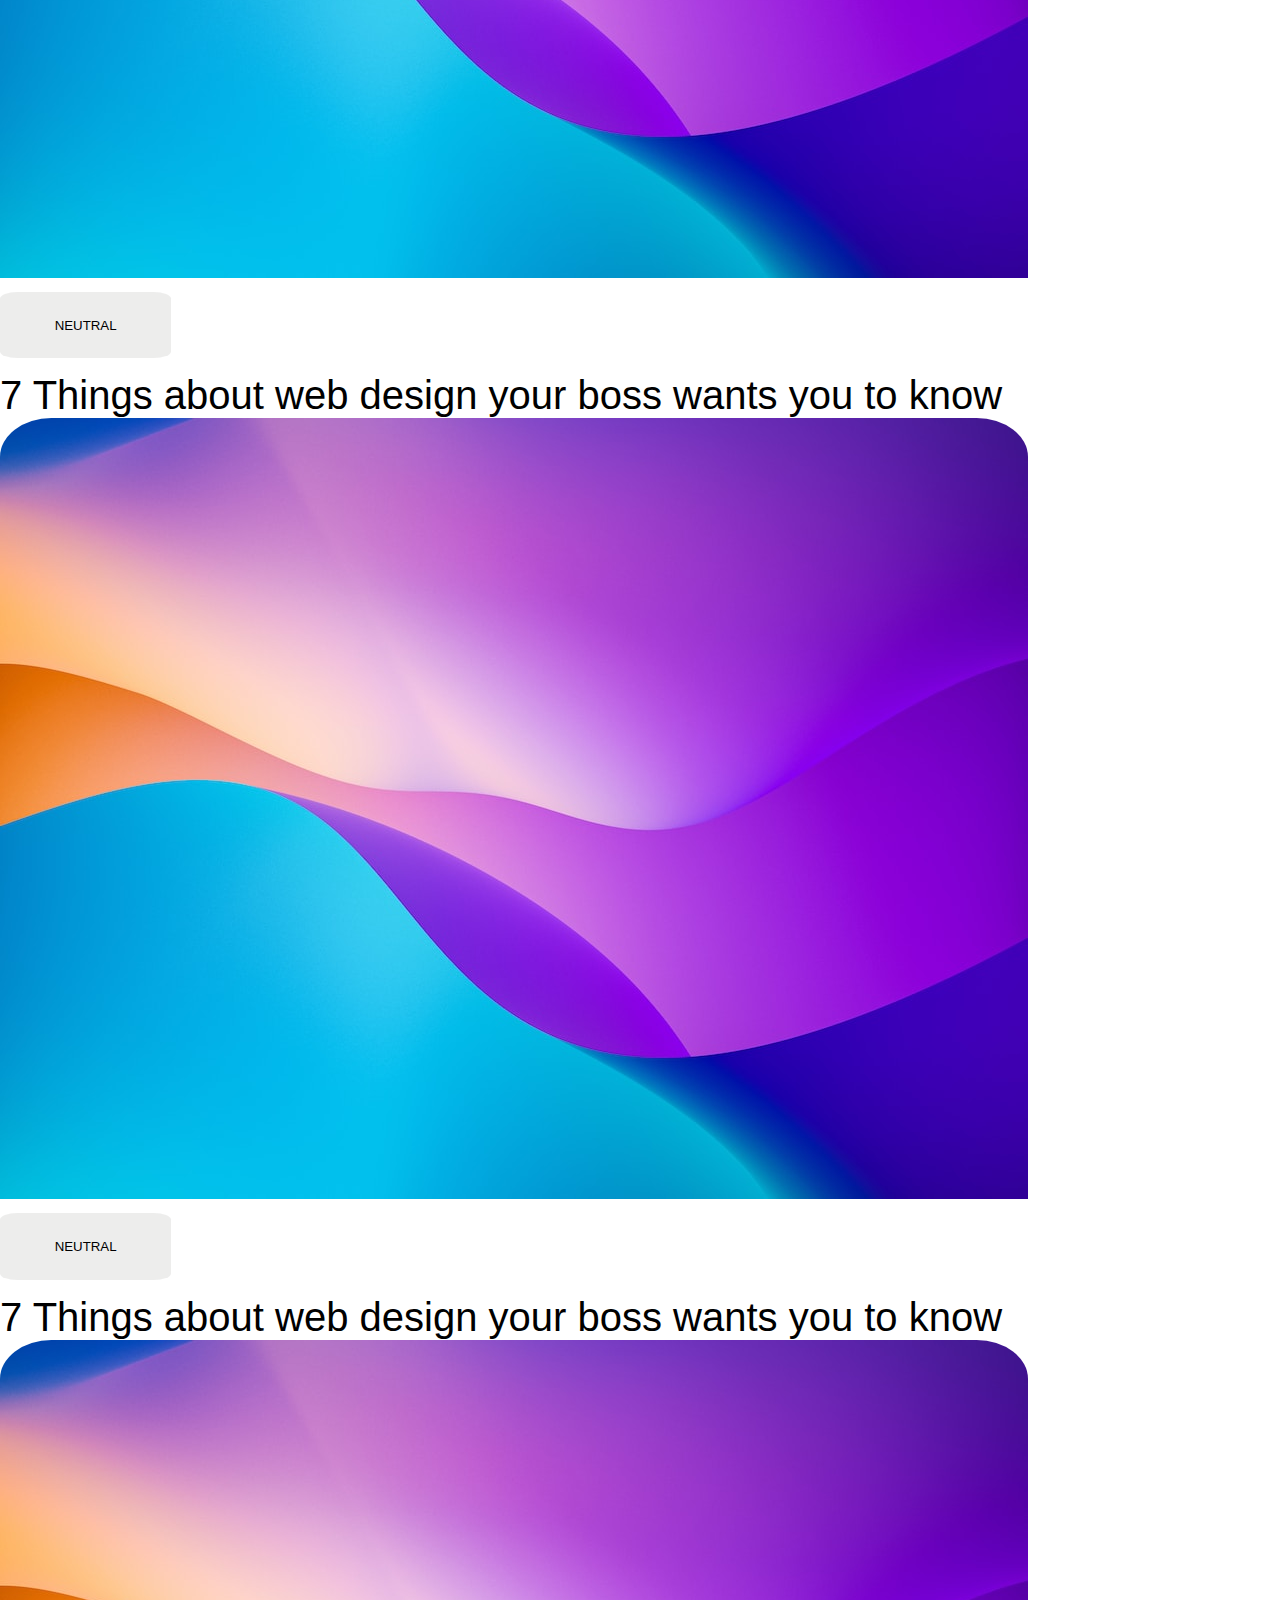
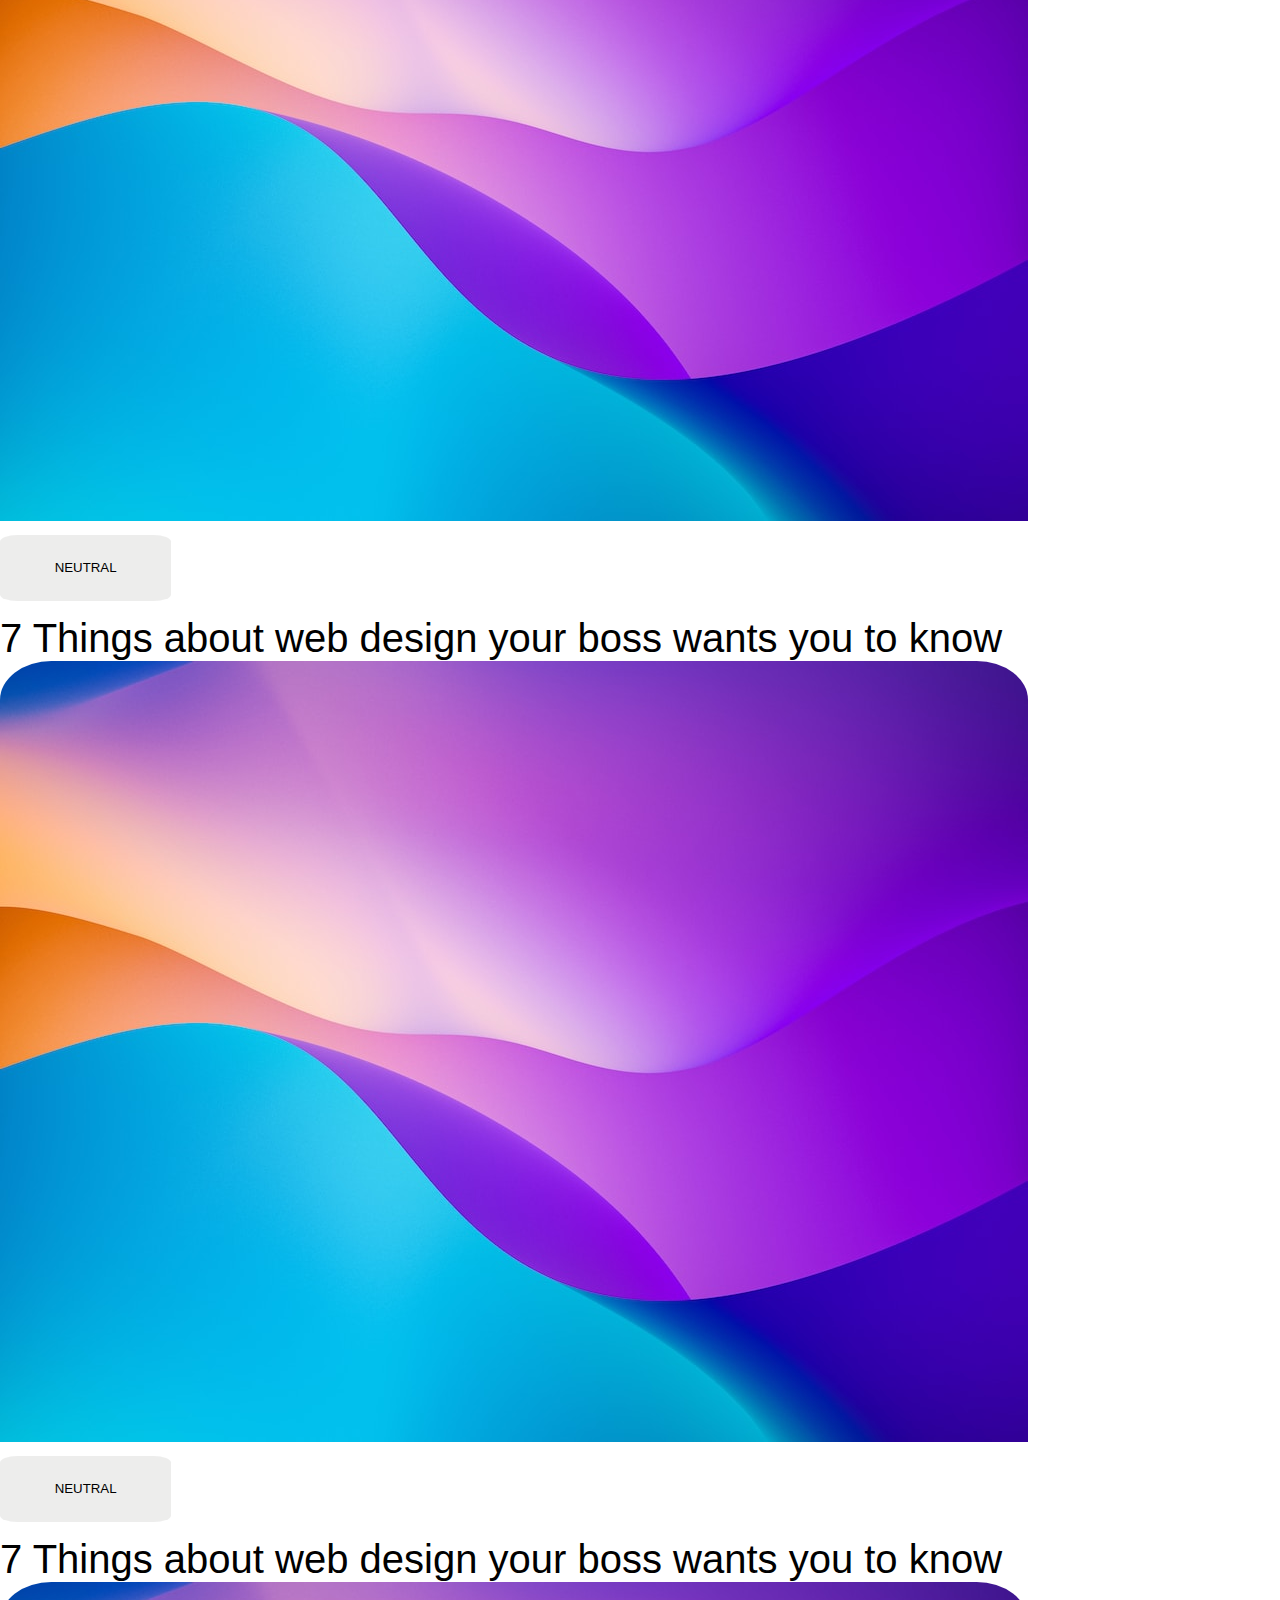
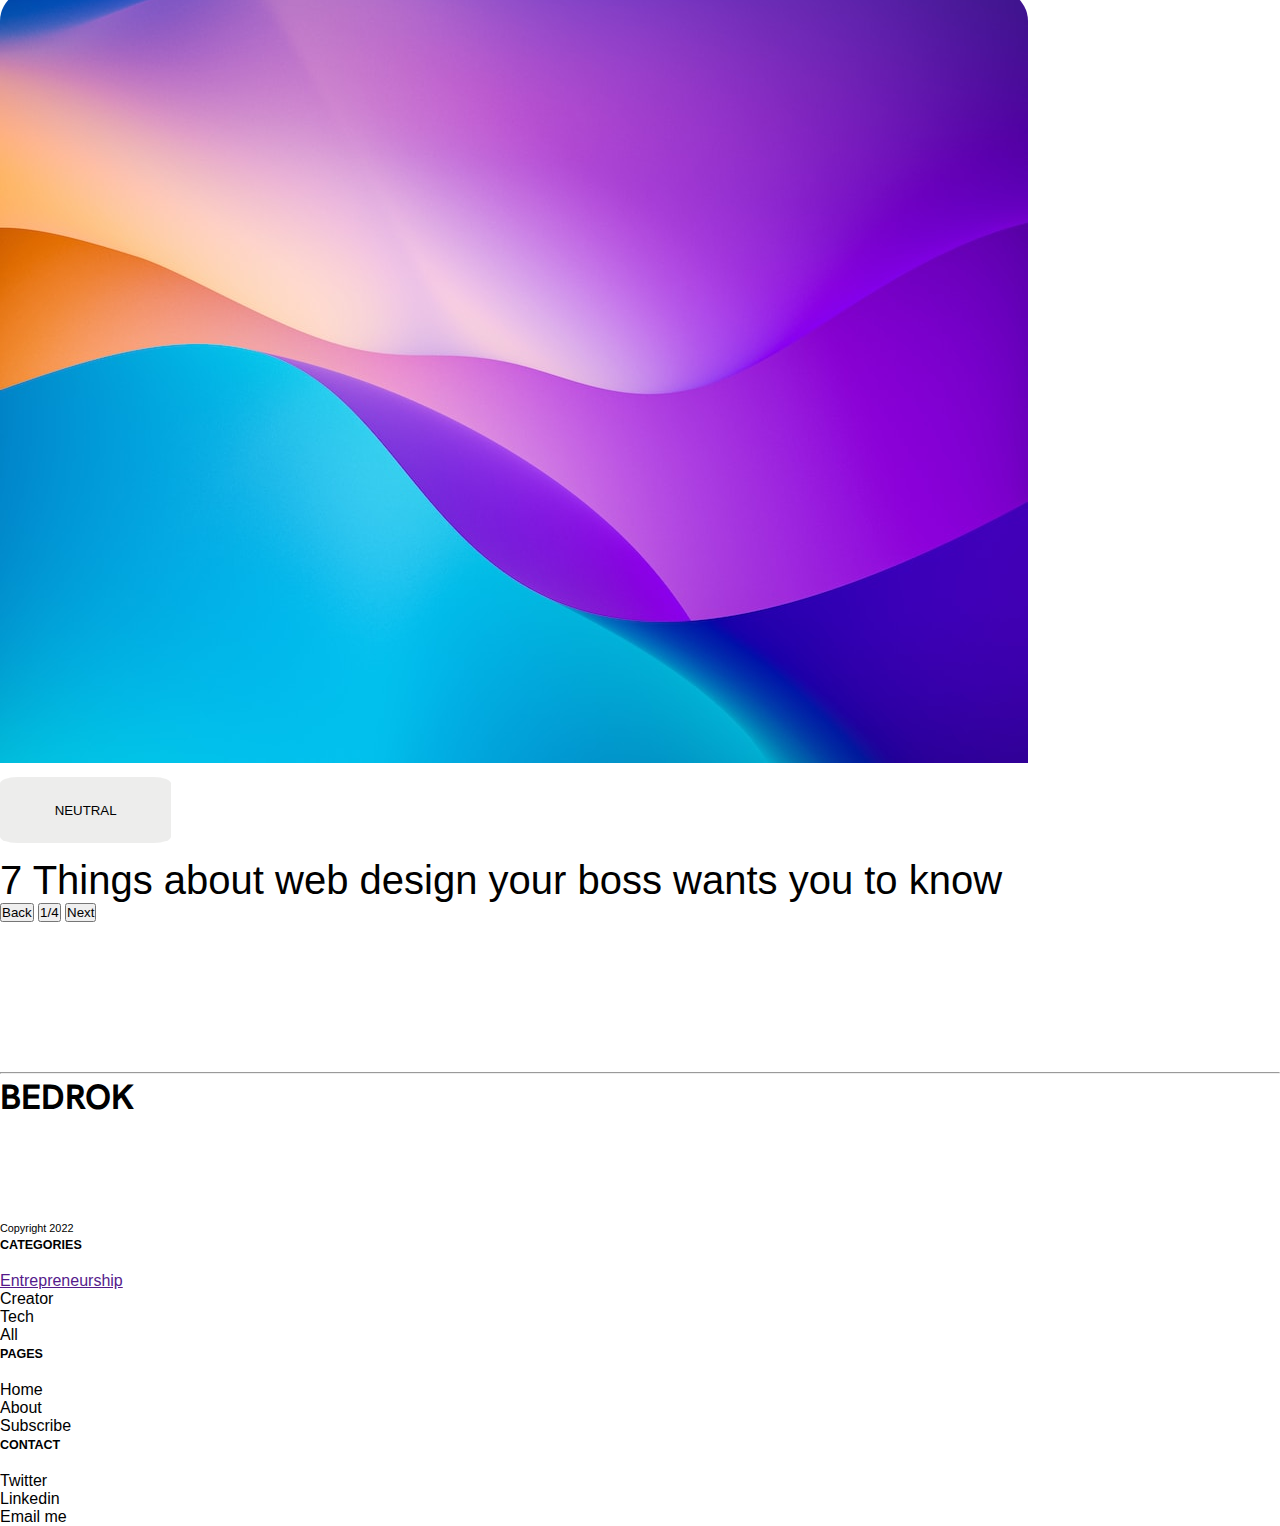
<file: enterpreneurship/enterpreneurship.html>
<!DOCTYPE html>
<html lang="en">

<head>
    <meta charset="UTF-8">
    <meta name="viewport" content="width=device-width, initial-scale=1.0">
    <title>Bedrok</title>
    <link href="https://cdn.jsdelivr.net/npm/bootstrap@5.0.2/dist/css/bootstrap.min.css" rel="stylesheet" integrity="sha384-EVSTQN3/azprG1Anm3QDgpJLIm9Nao0Yz1ztcQTwFspd3yD65VohhpuuCOmLASjC" crossorigin="anonymous">
    <link rel="stylesheet" href="../styles.css">
    <link rel="preconnect" href="https://fonts.googleapis.com">
    <link rel="preconnect" href="https://fonts.gstatic.com" crossorigin>
    <link href="https://fonts.googleapis.com/css2?family=Hanken+Grotesk:wght@900&display=swap" rel="stylesheet">

</head>

<body>

    <nav class="navbar navbar-expand-lg navbar-light bg-light">
        <div class="container mb-3">
            <a class="navbar-brand logo-text" href="#"><strong>BEDROK</strong></a>
            <button class="navbar-toggler" type="button" data-bs-toggle="collapse" data-bs-target="#navbarSupportedContent" aria-controls="navbarSupportedContent" aria-expanded="false" aria-label="Toggle navigation">
            <span class="navbar-toggler-icon"></span>
          </button>

            <div class="collapse navbar-collapse" id="navbarSupportedContent">
                <ul class="navbar-nav ms-auto mb-2 mb-lg-0">
                    <li class="nav-item">
                        <a class="nav-link" href="../index.html">Home</a>
                    </li>
                    <li class="nav-item">
                        <a class="nav-link" href="./about/about.html">About</a>
                    </li>
                    <li class="nav-item">
                        <a class="nav-link" href="./contact/contact.html">Contact</a>
                    </li>
                </ul>
                <form class="d-flex">
                    <input class="form-control me-2 rounded-pill" type="search" placeholder="Search" aria-label="Search">
                    <button class="btn btn-outline-success bg-dark text-light" type="submit">Subscribe</button>
                </form>
            </div>
        </div>
    </nav>


    <!--Enterpreneurship Section -->
    <section class="recent-post-section mt-5 mb-5 section-padding">
        <div class="container">
            <div class="">
                <p class="text-muted">CATEGORY</p>
                <h2 class="mt-3 mb-2">Entrepreneurship</h2>
                <p class="col-md-6 col-12 mb-5">Lorem ipsum dolor sit amet, consectetur adipiscing elit. Suspendisse varius enim in eros elementum tristique. Duis cursus, mi quis viverra ornare, eros dolor interdum. Lorem ipsum dolor sit, amet consectetur adipisicing elit. Ipsum, doloremque
                    velit ad voluptatem officiis provident iusto consequuntur neque debitis suscipit.</p>
            </div>
            <div class="row row-cols-1 row-cols-md-3 g-4">
                <div class="col">
                    <div class="card border-top-0 recent-post-cards">
                        <img src="./purpleBackground.jpeg" class="card-img-top recent-post-images" alt="...">
                        <div class="card-body">
                            <h5 class="card-title neutral-heading">NEUTRAL</h5>
                            <p class="card-text neutral-paragraph">7 Things about web design your boss wants you to know </p>
                        </div>
                    </div>
                </div>
                <div class="col">
                    <div class="card border-top-0 recent-post-cards">
                        <img src="./purpleBackground.jpeg" class="card-img-top  recent-post-images" alt="...">
                        <div class="card-body">
                            <h5 class="card-title neutral-heading">NEUTRAL</h5>
                            <p class="card-text neutral-paragraph">7 Things about web design your boss wants you to know </p>
                        </div>
                    </div>
                </div>
                <div class="col">
                    <div class="card border-top-0 recent-post-cards">
                        <img src="./purpleBackground.jpeg" class="card-img-top recent-post-images" alt="...">
                        <div class="card-body">
                            <h5 class="card-title neutral-heading">NEUTRAL</h5>
                            <p class="card-text neutral-paragraph">7 Things about web design your boss wants you to know </p>
                        </div>
                    </div>
                </div>
            </div>
        </div>
    </section>

    <section class="recent-post-section mt-5 mb-5 section-padding">
        <div class="container">
            <div class="row row-cols-1 row-cols-md-3 g-4">
                <div class="col">
                    <div class="card border-top-0 recent-post-cards">
                        <img src="./purpleBackground.jpeg" class="card-img-top recent-post-images" alt="...">
                        <div class="card-body">
                            <h5 class="card-title neutral-heading">NEUTRAL</h5>
                            <p class="card-text neutral-paragraph">7 Things about web design your boss wants you to know </p>
                        </div>
                    </div>
                </div>
                <div class="col">
                    <div class="card border-top-0 recent-post-cards">
                        <img src="./purpleBackground.jpeg" class="card-img-top  recent-post-images" alt="...">
                        <div class="card-body">
                            <h5 class="card-title neutral-heading">NEUTRAL</h5>
                            <p class="card-text neutral-paragraph">7 Things about web design your boss wants you to know </p>
                        </div>
                    </div>
                </div>
                <div class="col">
                    <div class="card border-top-0 recent-post-cards">
                        <img src="./purpleBackground.jpeg" class="card-img-top recent-post-images" alt="...">
                        <div class="card-body">
                            <h5 class="card-title neutral-heading">NEUTRAL</h5>
                            <p class="card-text neutral-paragraph">7 Things about web design your boss wants you to know </p>
                        </div>
                    </div>
                </div>
            </div>
        </div>
    </section>
    <div class="container d-flex justify-content-between">
        <button class="btn btn-outline-secondary px-4 mt-3" type="button">Back</button>
        <button class="btn" type="button">1/4</button>
        <button class="btn btn-outline-secondary px-4 mt-3" type="button">Next</button>
    </div>


    <hr>
    <!-- Footer goes here -->
    <footer class="my-5 container">
        <div class="row mt-5">
            <div class="col-md-6 mt-5">
                <p class=" footer-bedrok logo-text">BEDROK</p>
                <p class="copyright"><small class="text-muted">Copyright 2022</small></p>
            </div>
            <div class="col-md-6 mt-5">
                <div class="d-flex justify-content-between flex-wrap">
                    <div class="footer-groups">
                        <h3><small class="text-muted">CATEGORIES</small></h3>
                        <p class="text-muted mt-5 mx-0"><a href="" class="text-decoration-none text-dark">Entrepreneurship</a></p>
                        <p>Creator</p>
                        <p>Tech</p>
                        <p>All</p>
                    </div>
                    <div class="footer-groups">
                        <h3><small class="text-muted">PAGES</small></h3>
                        <p>Home</p>
                        <p>About</p>
                        <p>Subscribe</p>
                    </div>
                    <div class="footer-groups">
                        <h3><small class="text-muted">CONTACT</small></h3>
                        <p>Twitter</p>
                        <p>Linkedin</p>
                        <p>Email me</p>
                    </div>
                </div>
            </div>
        </div>
    </footer>

















    <script src="https://cdn.jsdelivr.net/npm/bootstrap@5.0.2/dist/js/bootstrap.bundle.min.js" integrity="sha384-MrcW6ZMFYlzcLA8Nl+NtUVF0sA7MsXsP1UyJoMp4YLEuNSfAP+JcXn/tWtIaxVXM" crossorigin="anonymous"></script>
</body>

</html>
</file>
<file: styles.css>
* {
    margin: 0;
    padding: 0;
}

body {
    font-family: 'Lato', sans-serif;
}

.logo-text {
    font-family: 'Hanken Grotesk', sans-serif;
}


/* .featured-section {
    height: 200px;
}
*/


/* .featured-card {
    height: 40vh;
}
*/

.purple-image {
    height: 40vh;
}

.neutral-heading {
    margin: 10px 0 15px 0;
    width: 120px;
    padding: 2%;
    background-color: rgba(119, 119, 112, 0.129);
    font-weight: 200;
    border-radius: 10%;
    text-align: center;
}

.neutral-paragraph {
    font-size: 40px;
}

.recent-post-images {
    border-radius: 5% 5% 0 0;
}

.recent-post-cards {
    border-radius: 5% 5% 0 0;
}

.monthly-post {
    background-color: black;
    margin-top: 5rem;
}

.monthly-post-paragraphs {
    font-size: 2rem;
}

.monthly-post-form {
    width: fit-content;
}

.footer-bedrok {
    font-size: 35px;
    font-weight: bold;
}

.copyright {
    margin: 100px 0 0 0;
    font-size: 13px;
}

footer h3 {
    font-size: 15px;
    margin: 0 0 20px 0;
}


/* about personal styles */

.bio-container {
    margin: auto;
    color: whitesmoke;
    display: flex;
    flex-direction: column;
    justify-content: flex-end;
    background-image: url(./about/aboutImages/aboutImage1.jpeg);
    background-size: cover;
    background-color: black;
    /* background-blend-mode: ; */
    height: 700px;
    border-radius: 30px;
    background-repeat: no-repeat;
    background-position: center;
}

.bio-row {
    margin-top: 120px;
    margin-bottom: 120px;
}


/* Contact styles goes below */

.contact-button {
    gap: 20px;
}

.contact-button button {
    width: 100%;
}

hr {
    margin: 150px 0 0 0;
}


/* Blog Post styles here */

.blog-post-images {
    height: 60vh;
    border-radius: 20px;
}

.post-image {
    display: flex;
    flex-direction: column;
    align-items: center;
    gap: 16px;
}

figure {
    border-left: 2px solid black;
}
</file>
